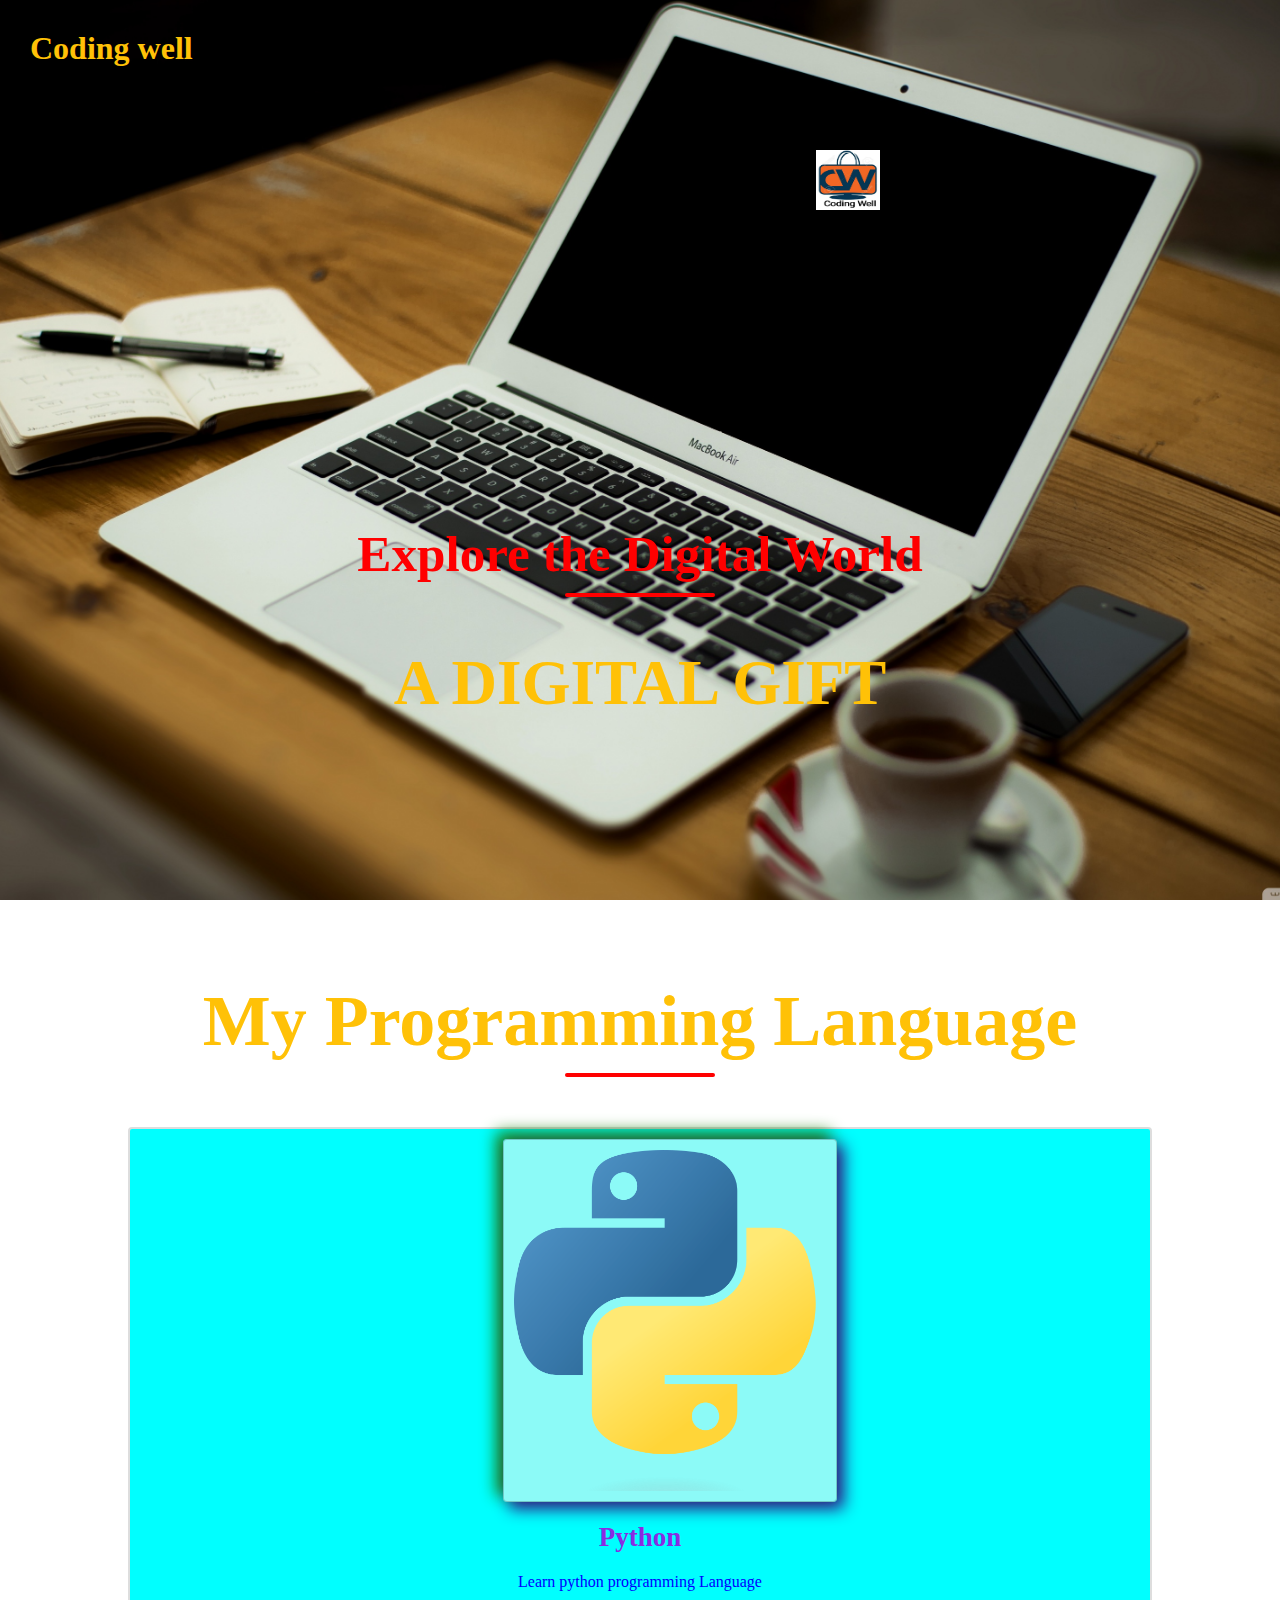
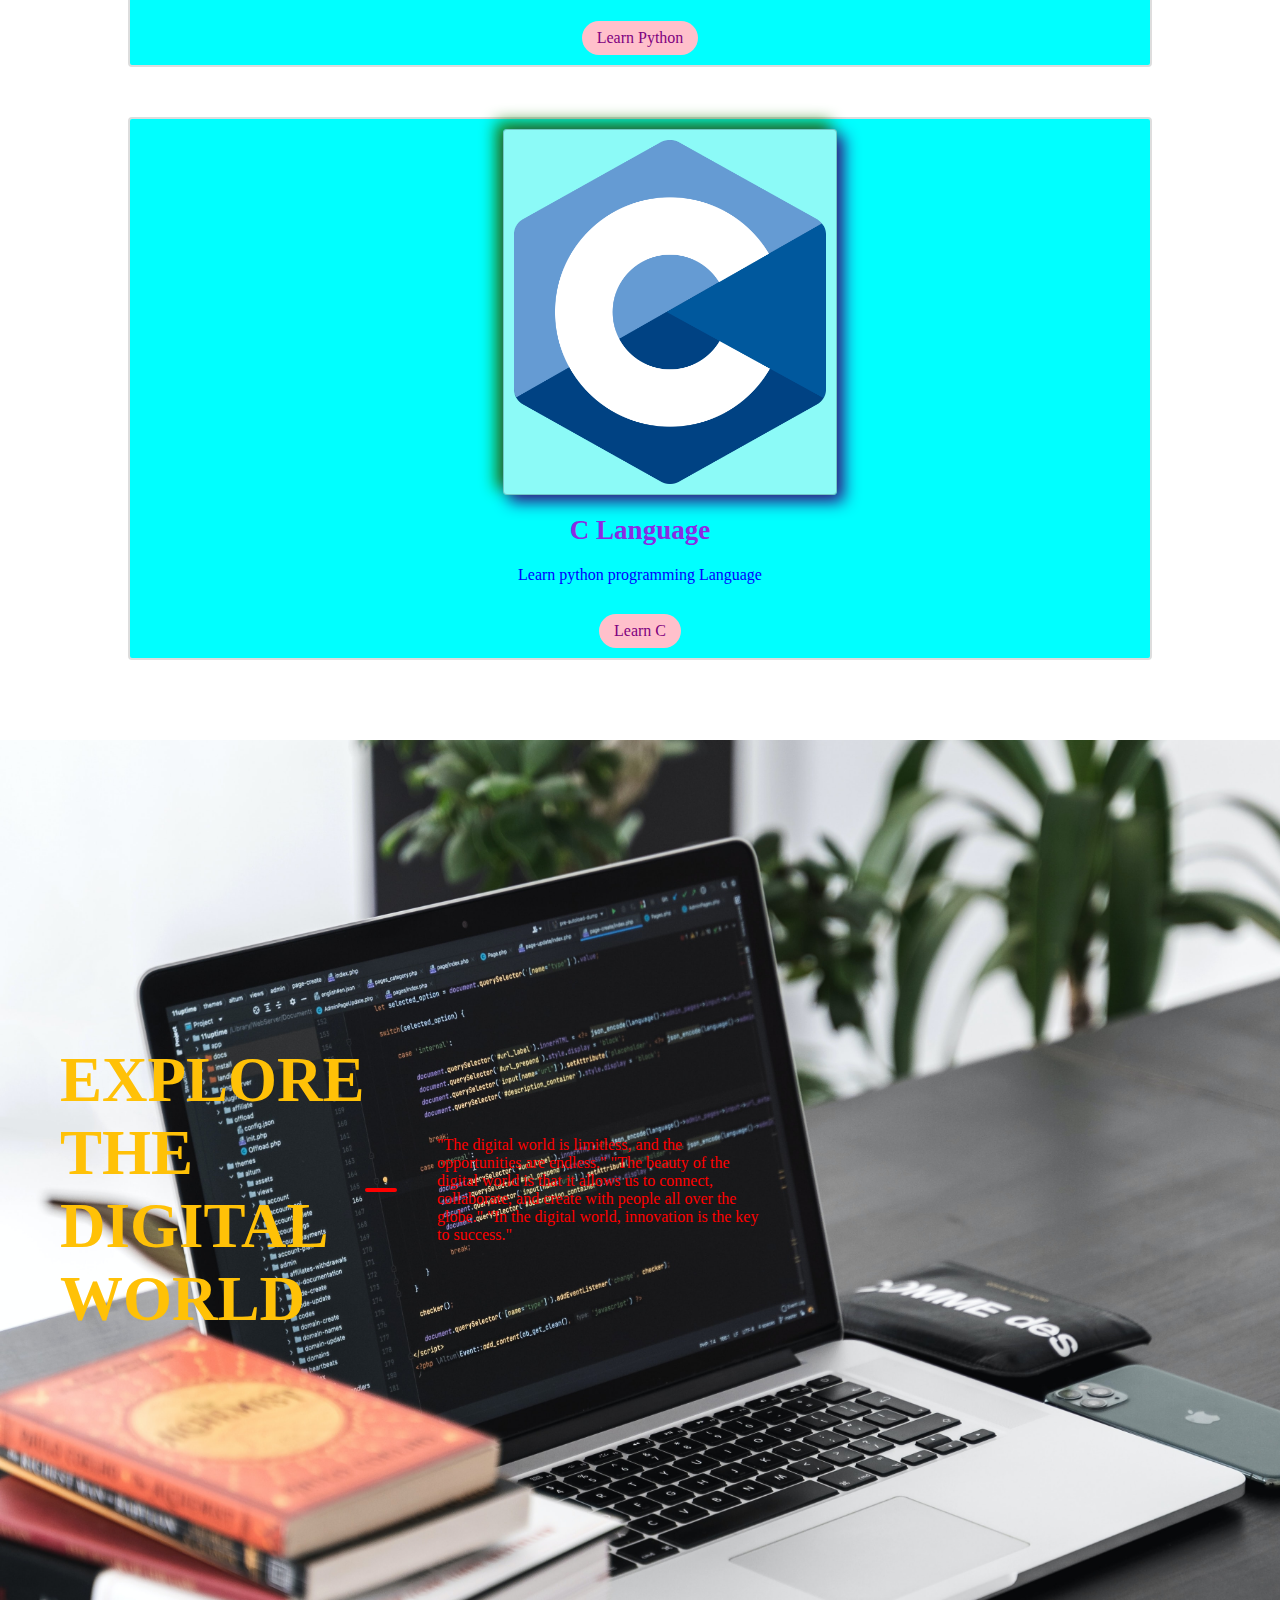
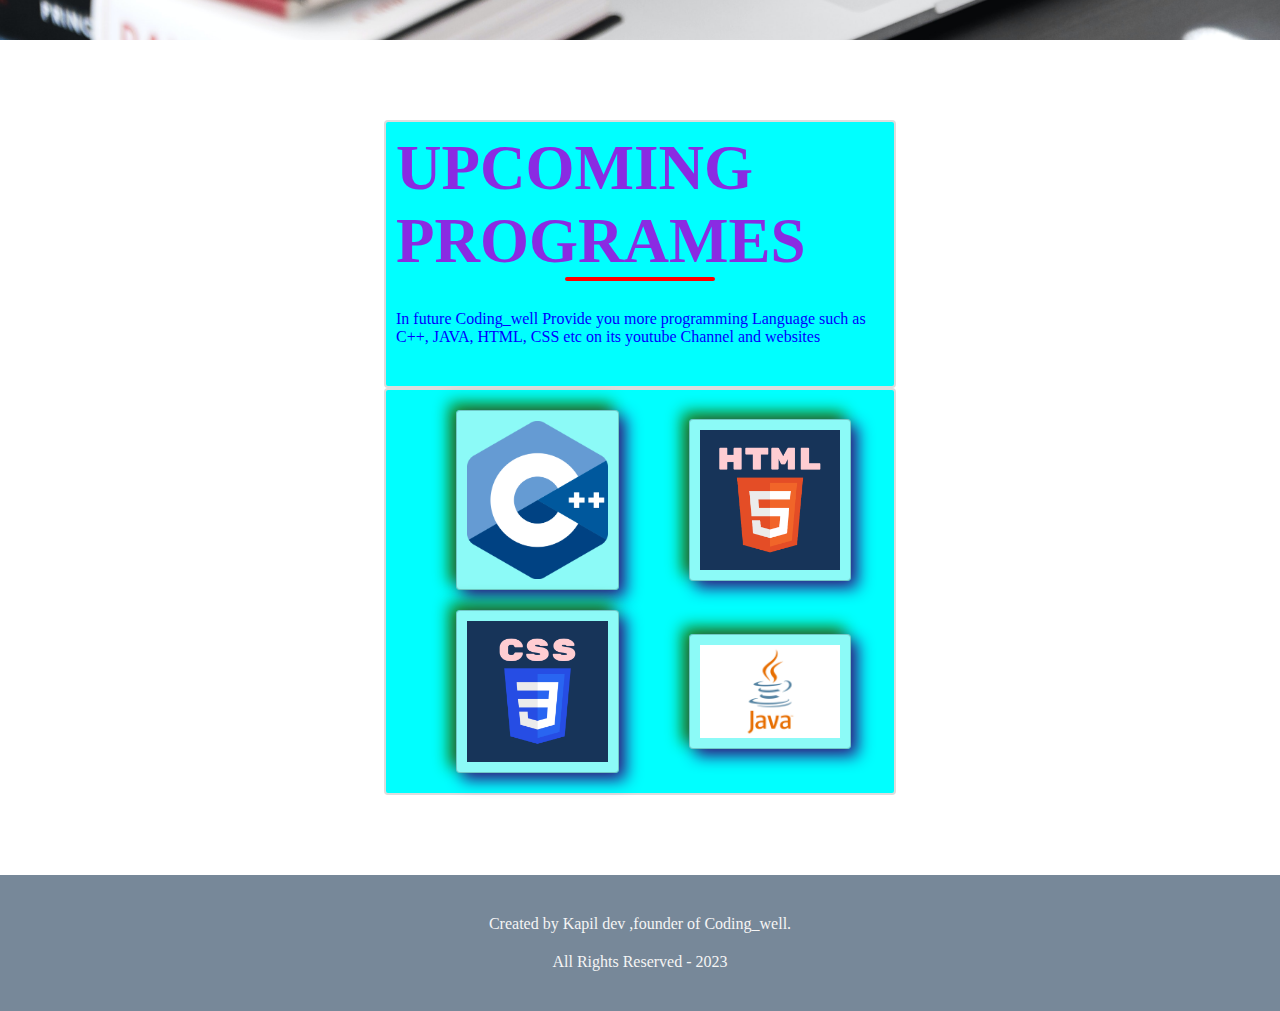
<file: index.html>
<!DOCTYPE html>
<html lang="en">

<head>
    <meta charset="UTF-8">
    <meta http-equiv="X-UA-Compatible" content="IE=edge">
    <meta name="viewport" content="width=device-width, initial-scale=1.0">
    <link rel="icon" href="kapil.jpeg" type="image/x-icon">
    <title>Coding well</title>

    <link rel="stylesheet" href="./stylesheet CW.css">
</head>

<body>
    <img src="./kapil.jpeg" alt="" class="CW">
        <nav class="navbar">
          <h1 class="logo">Coding well</h1>
        
            <ul class="nav-links">
              <li class="active"><a href="#"></a>Home</li>
              <li><a href="#"></a>Learning</li>
              <li><a href="#"></a>About</li>
              <li class="ctr"><a href="#"></a>Contact us</li>
            </ul>
            <img src="./download.png" alt="" class="menu-btn">
            
        </nav>
    <header>
        <div class="header-content">
            <h2>Explore the Digital World</h2>
            <div class="line"></div>
            <h1>A DIGITAL GIFT</h1>
<!----            <a href="a" class="ctn">learn more</a>-->
        </div>
    </header>

    <!--------my course-------->
    <section class="events">
        <div class="title">
            <h1>My Programming Language</h1>
            <div class="line"></div>
        </div>
        <div class="row">
            <div class="col">
                <img src="./python.png" alt="">
                <h4>Python</h4>
                <p>Learn python programming Language</p>
                <a href="index 2.html" class="ctn">Learn Python</a>
                
            </div>
            <div class="row">
                <div class="col">
                    <img src="./C language.png" alt="">
                    <h4>C Language</h4>
                    <p>Learn python programming Language</p>
                    <a href="cprogramming.html" class="ctn">Learn C </a>
                </div>
            </div>
    </section>

    <section class="explore">
        <div class="explore-content">
            <h1>EXPLORE THE DIGITAL WORLD</h1>
            <div class="line"></div>
            <P>"The digital world is limitless, and the opportunities are endless."
                "The beauty of the digital world is that it allows us to connect, collaborate, and create with people all over the globe."
                "In the digital world, innovation is the key to success."</P>
 <!--           <a href="#" class="ctn">Learn More</a>  -->
        </div>
    </section>
        
    
    <section class="tours">
            <div class="row">
                <div class="col content-col">
                    <h1>UPCOMING PROGRAMES</h1>
                    <div class="line"></div>
                    <P>In future Coding_well Provide you more programming Language such as C++, JAVA, HTML, CSS etc on its youtube Channel and websites</P>
 <!----                   <a href="#" class="ctn">Learn More</a>-->
                </div>
                <div class="col image-col">
                    <div class="image-gallery">
                        <img src="./C++.png" alt="">
                        <img src="./HTML.png" alt="">
                        <img src="./CSS.png" alt="">
                        <img src="./JAVA.jpg" alt="">
                    </div>
                </div>
            </div>
        </section>

        <section class="footer">
            <p>Created by Kapil dev ,founder of Coding_well.</p>
            <P> All Rights Reserved - 2023</P>
        </section>


        <script>
            const menuBtn = document.querySelector('.menu-btn')
            const navlinks = document.querySelector('.nav-links')

            menuBtn.addEventListener('click', () => {
                navlinks.classList.toggle('mobile-menu')
            })
        </script>

</body>

</html>
</file>
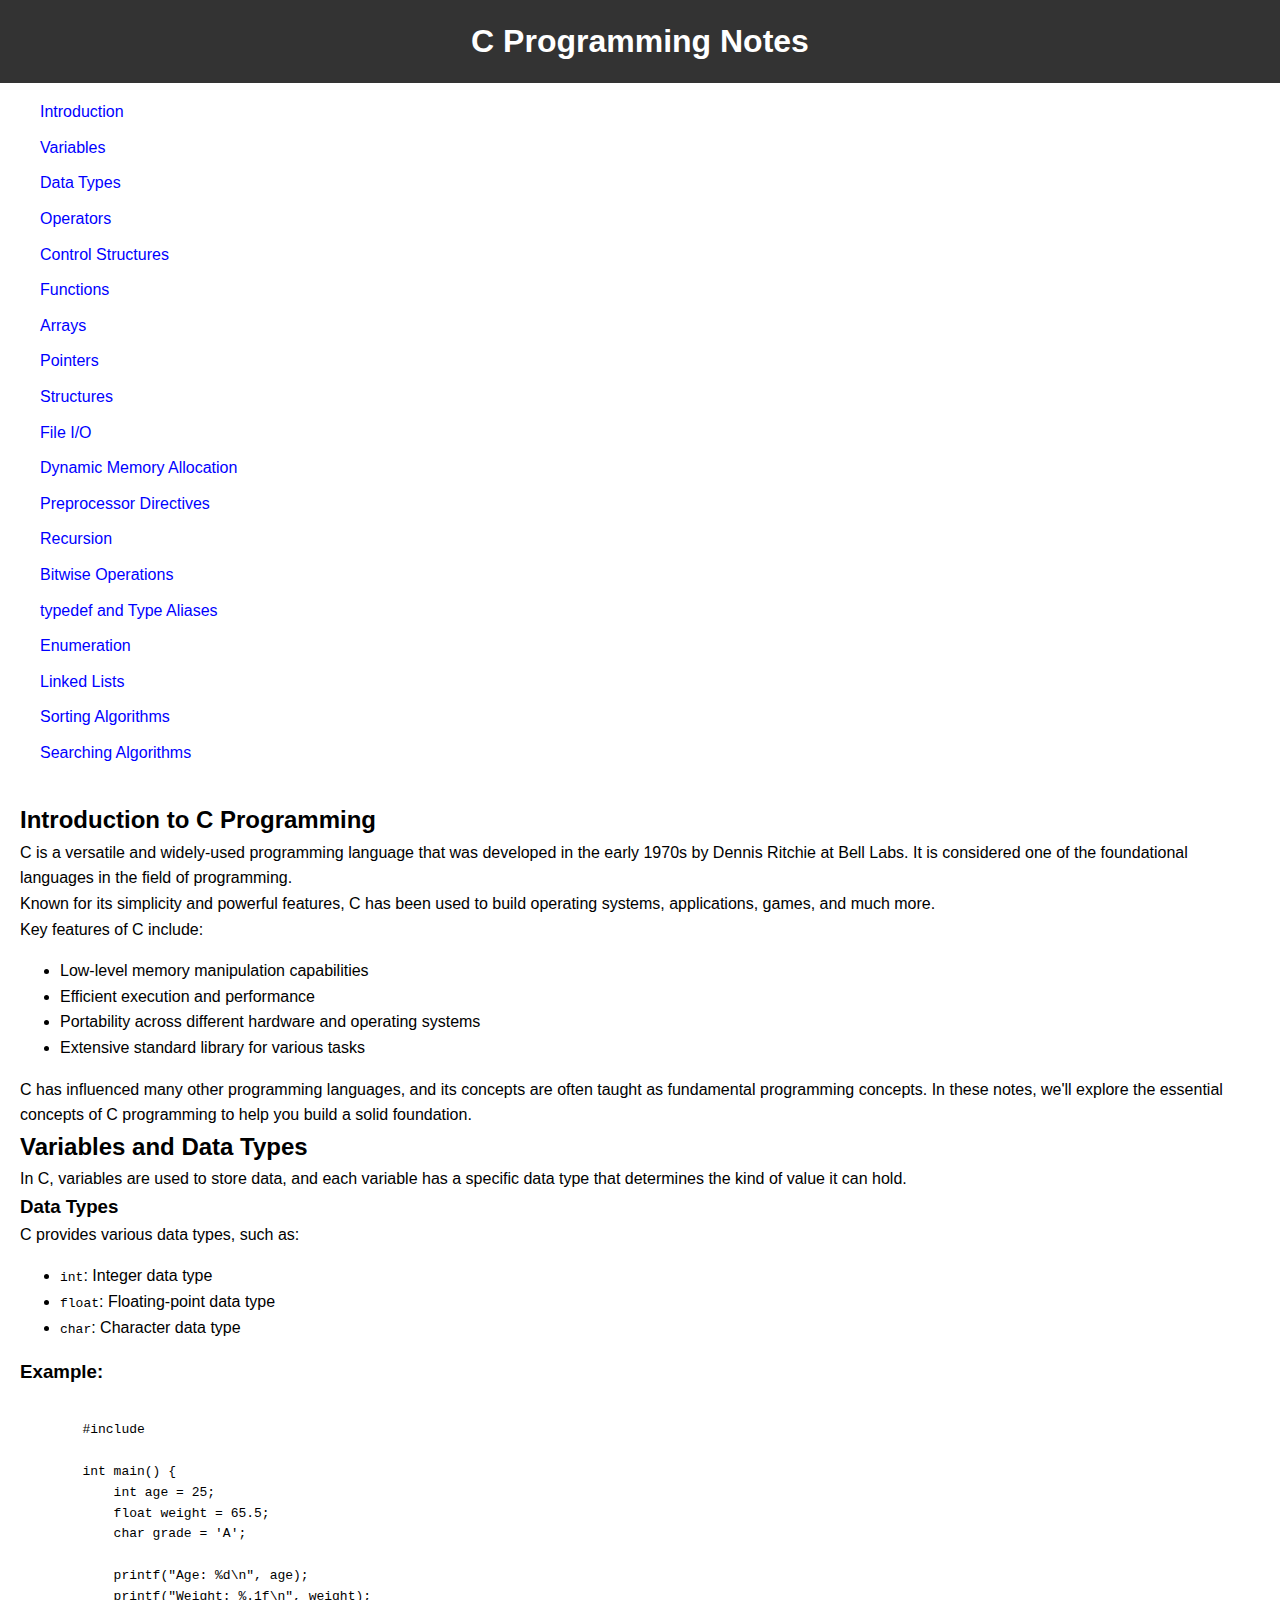
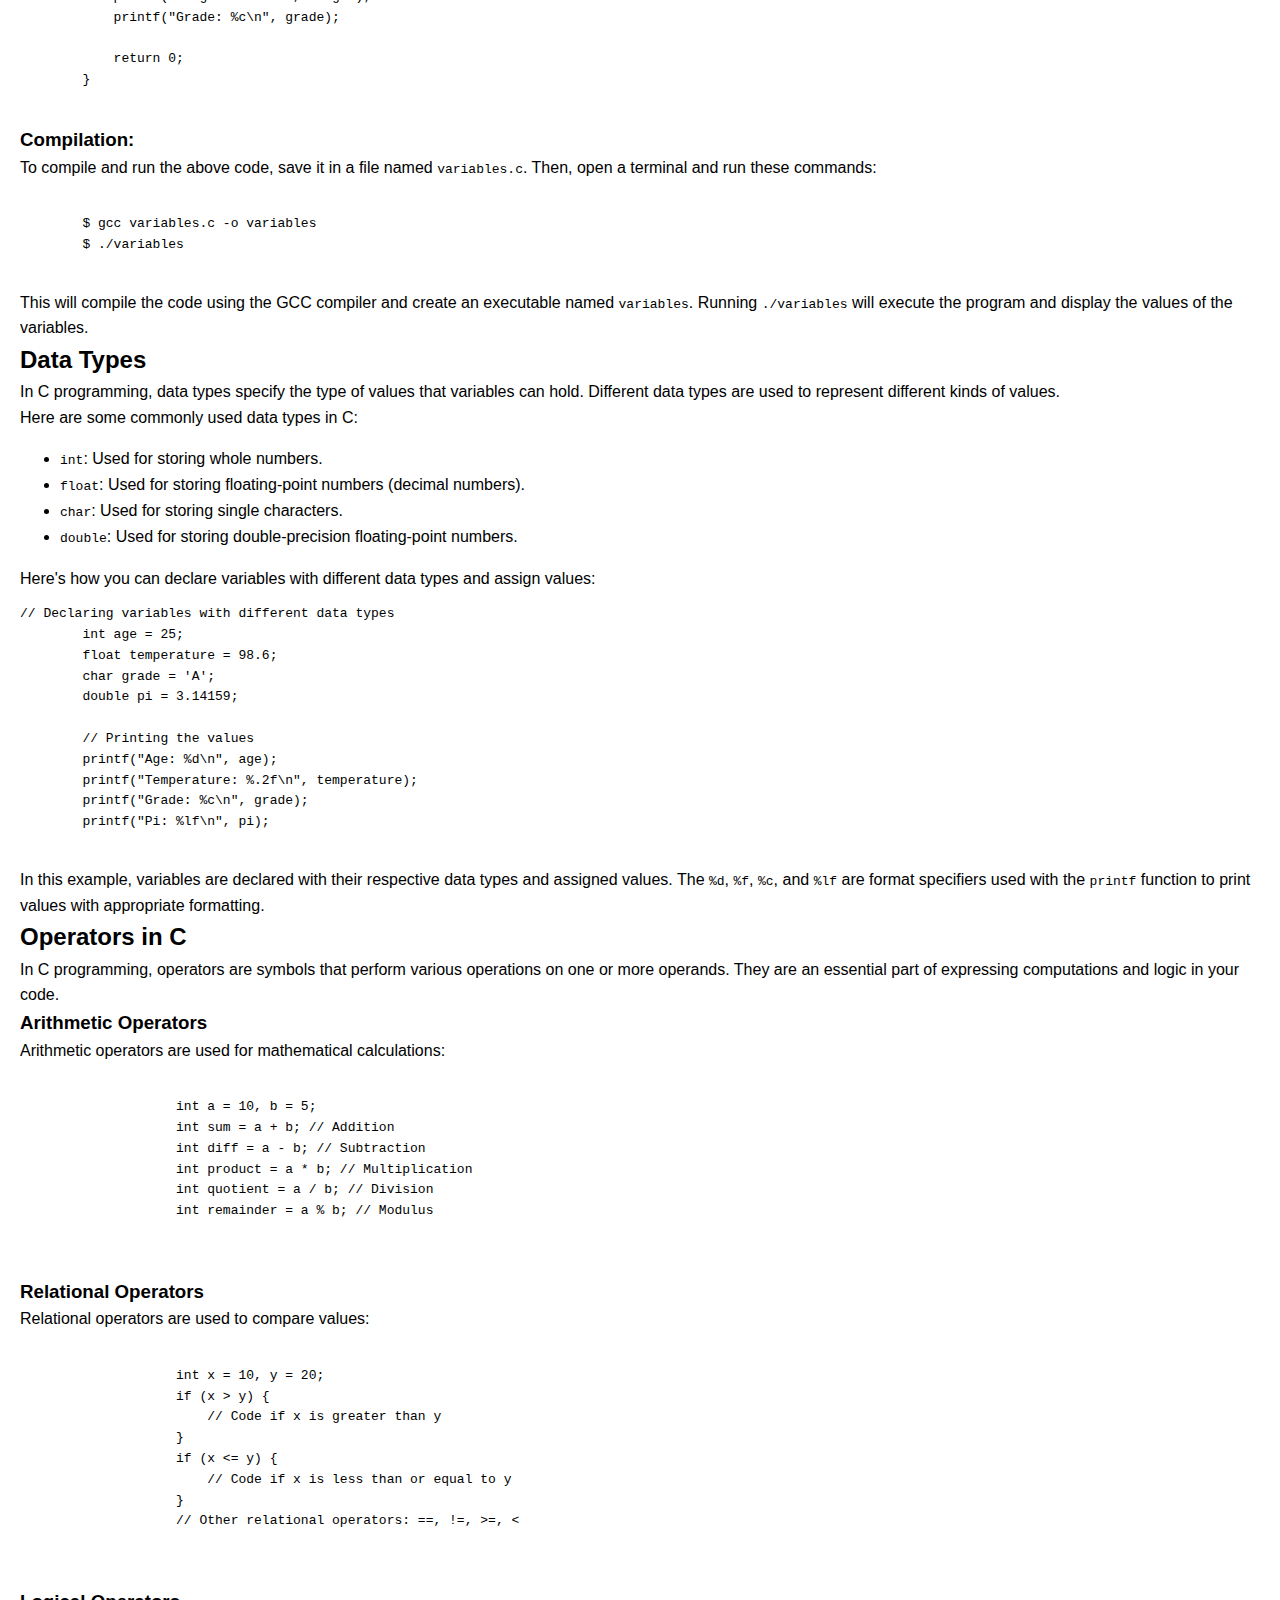
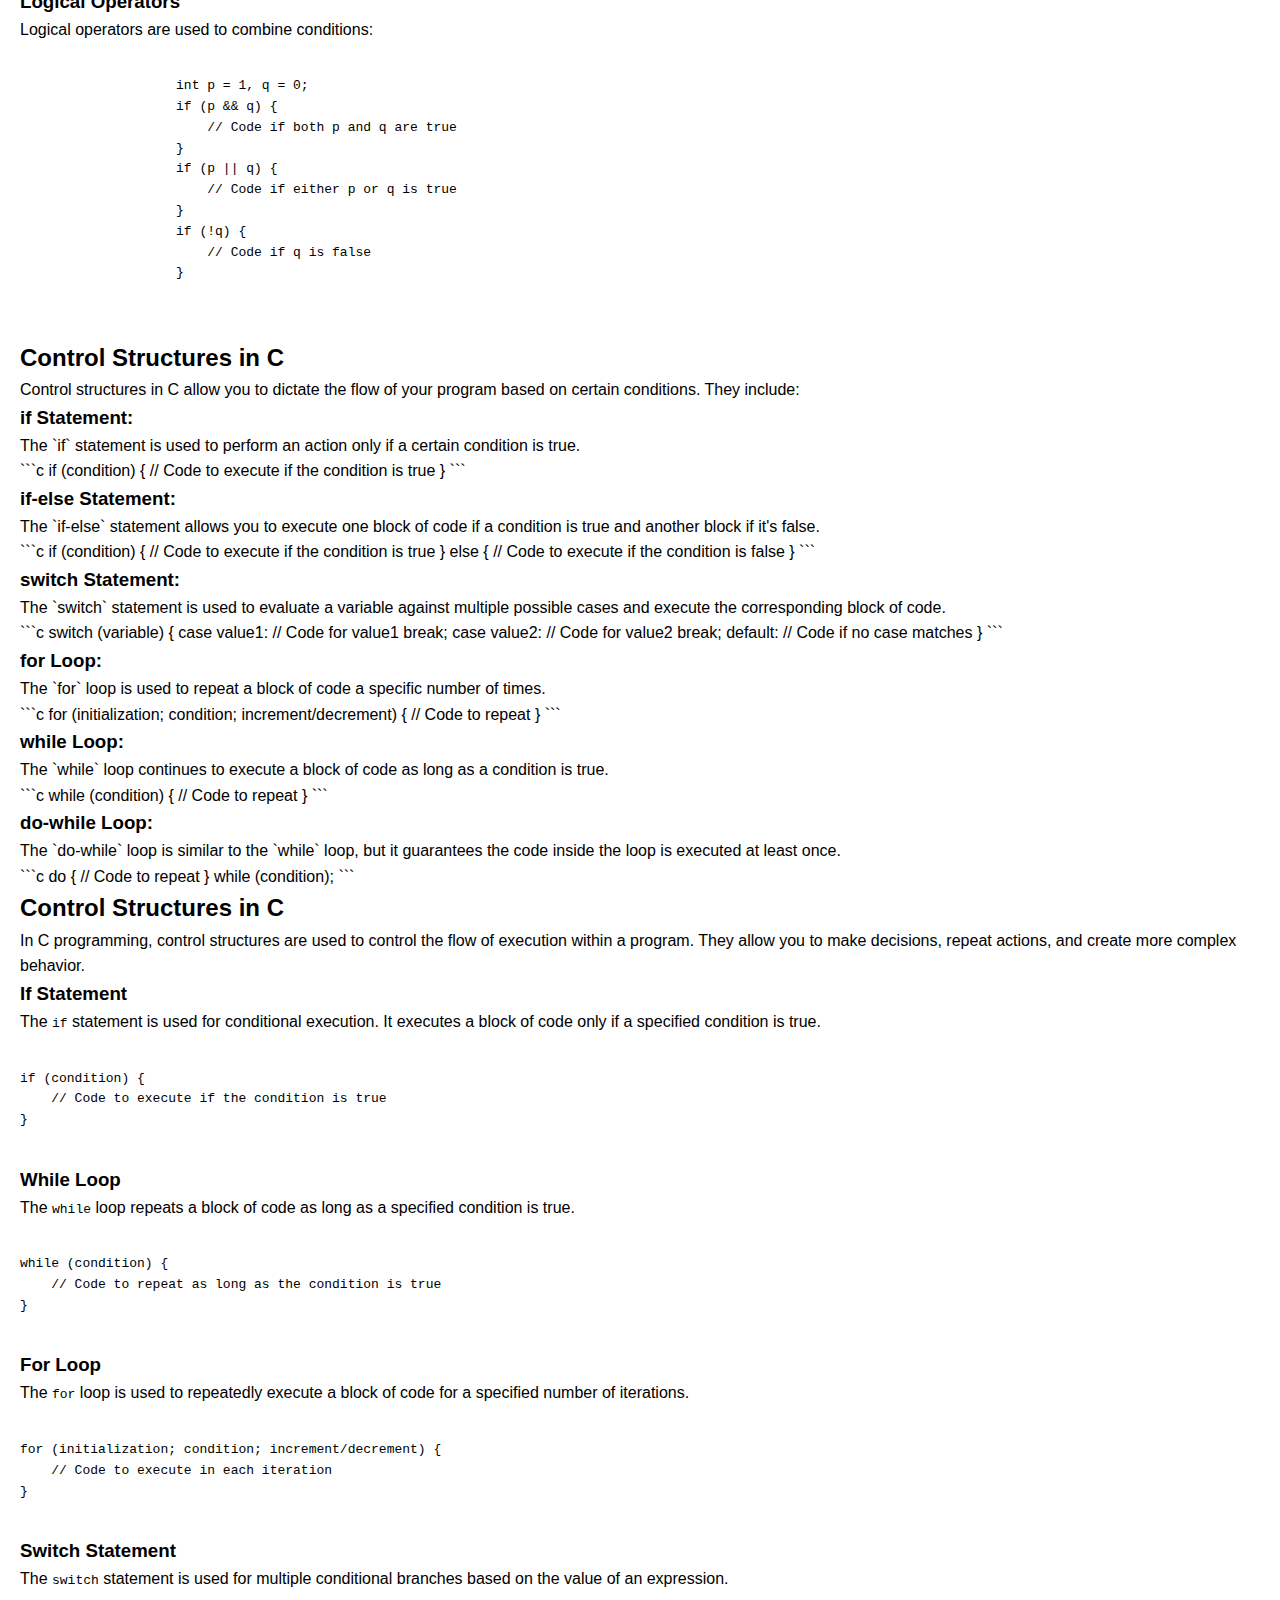
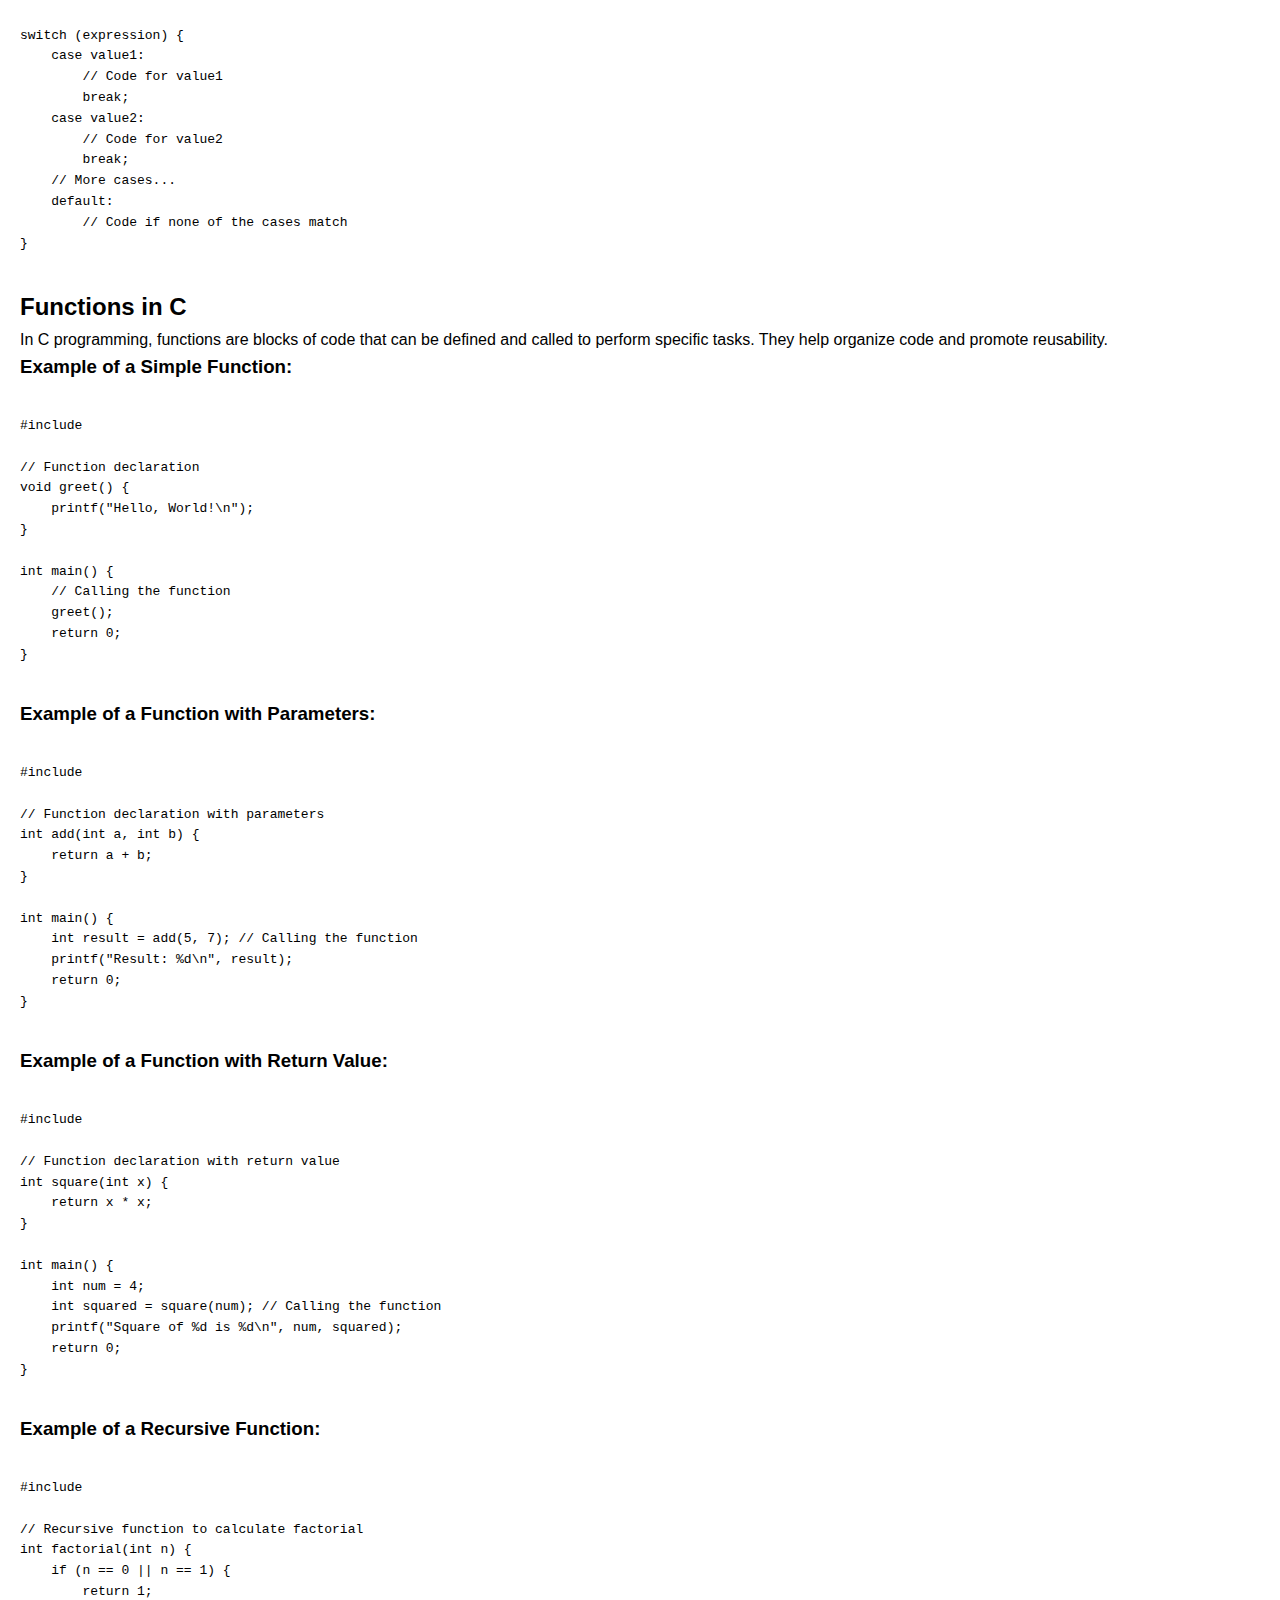
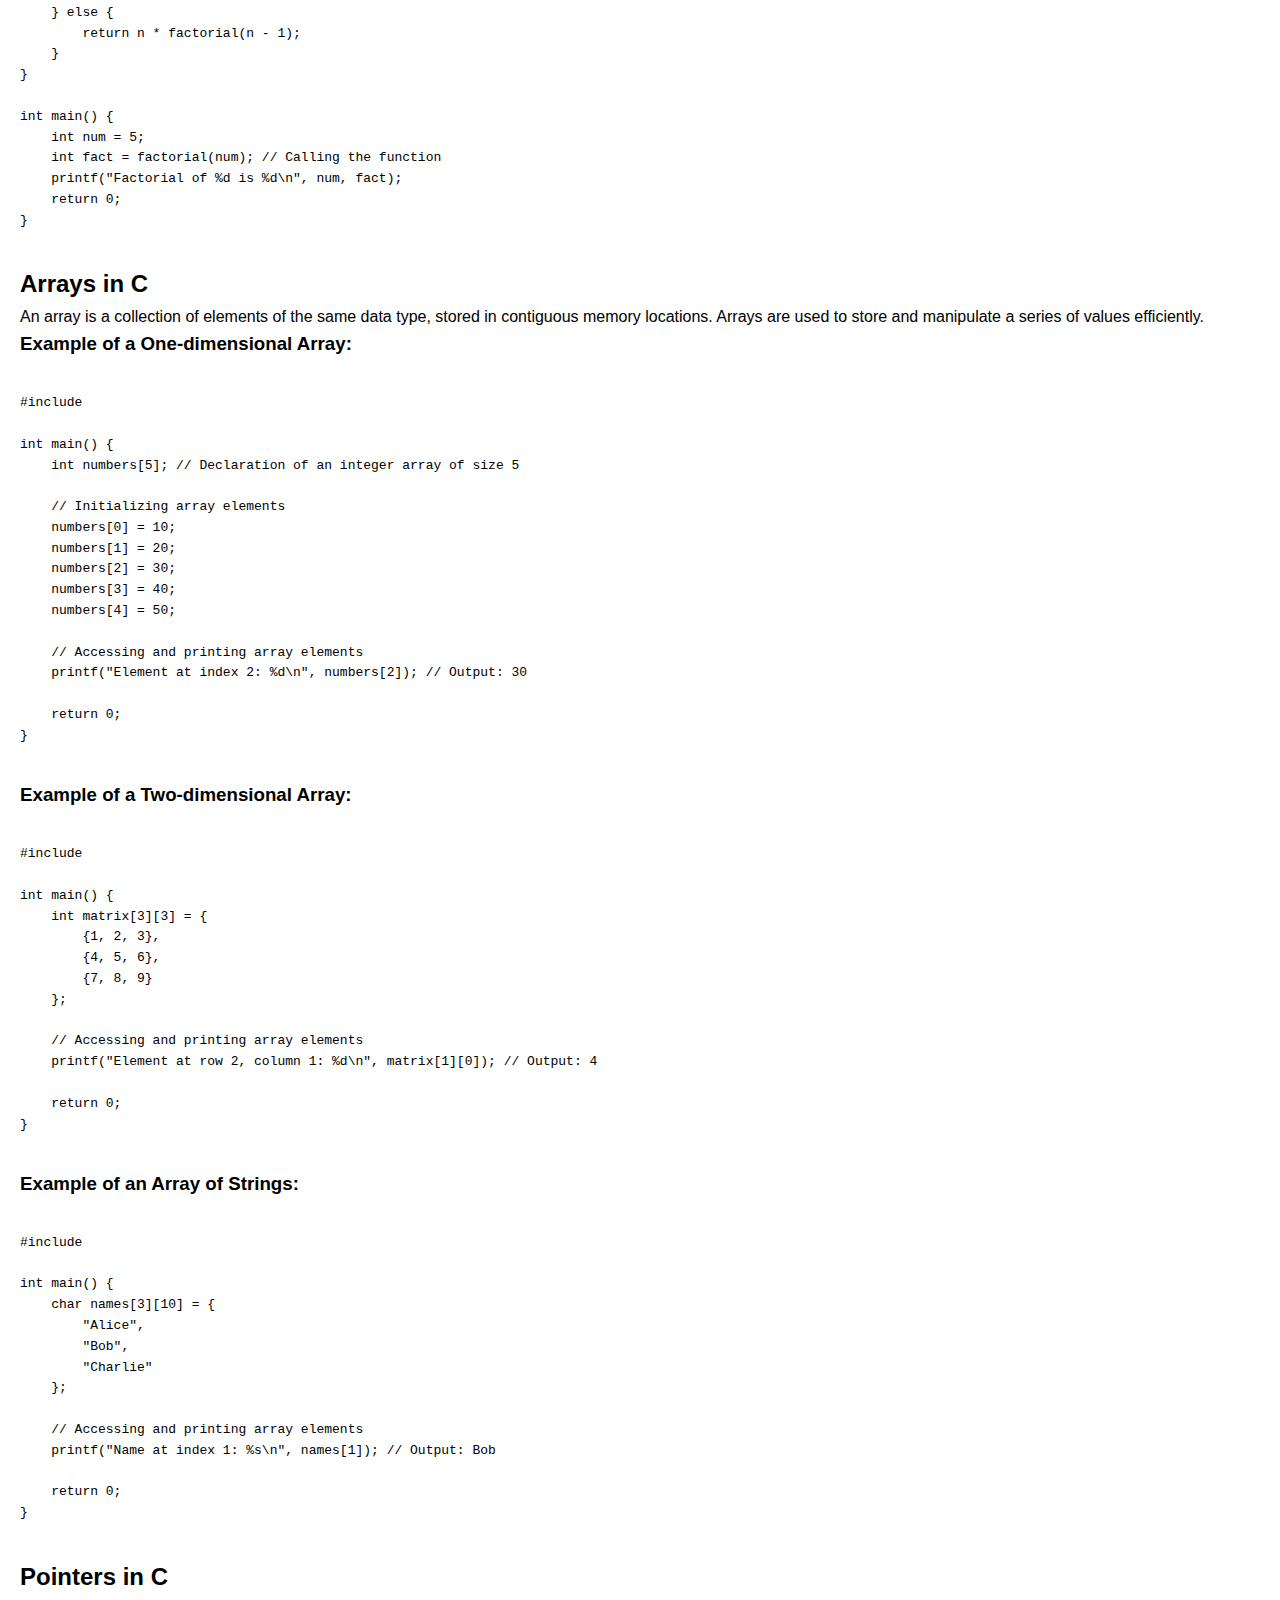
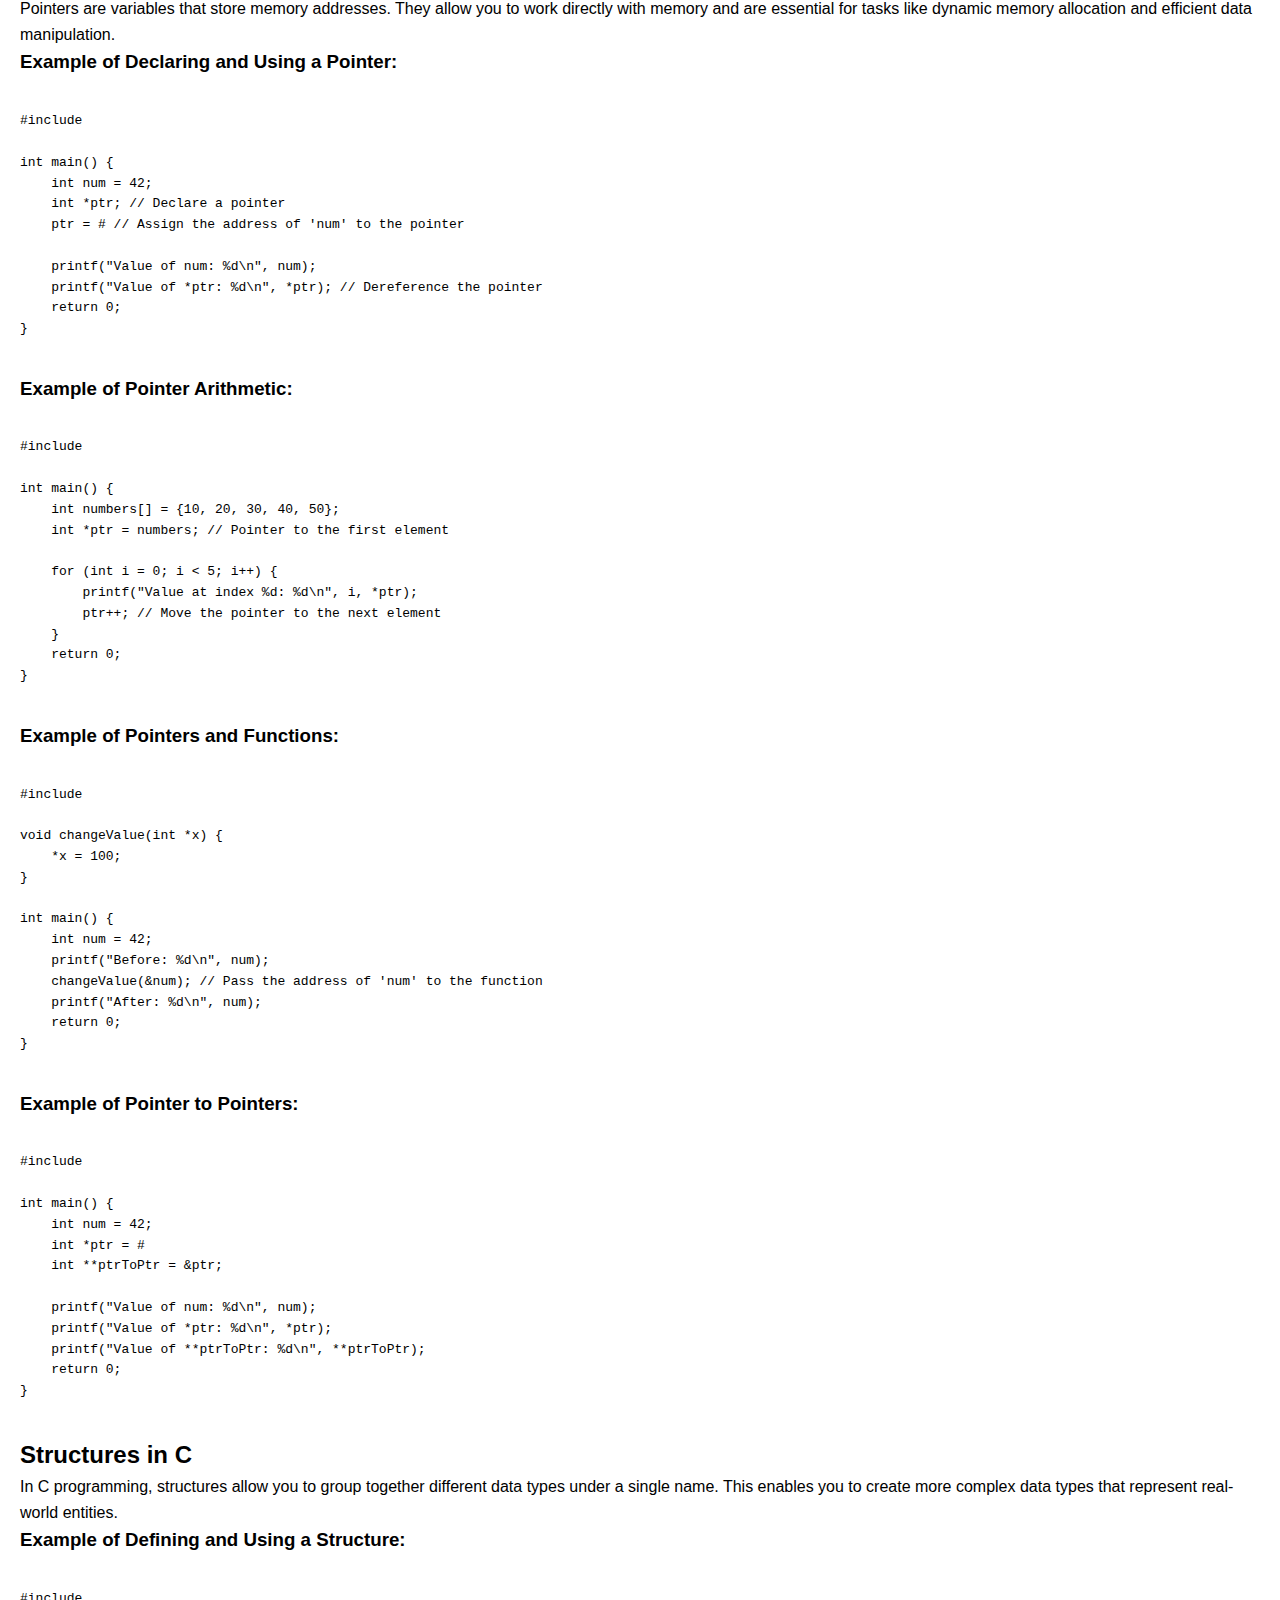
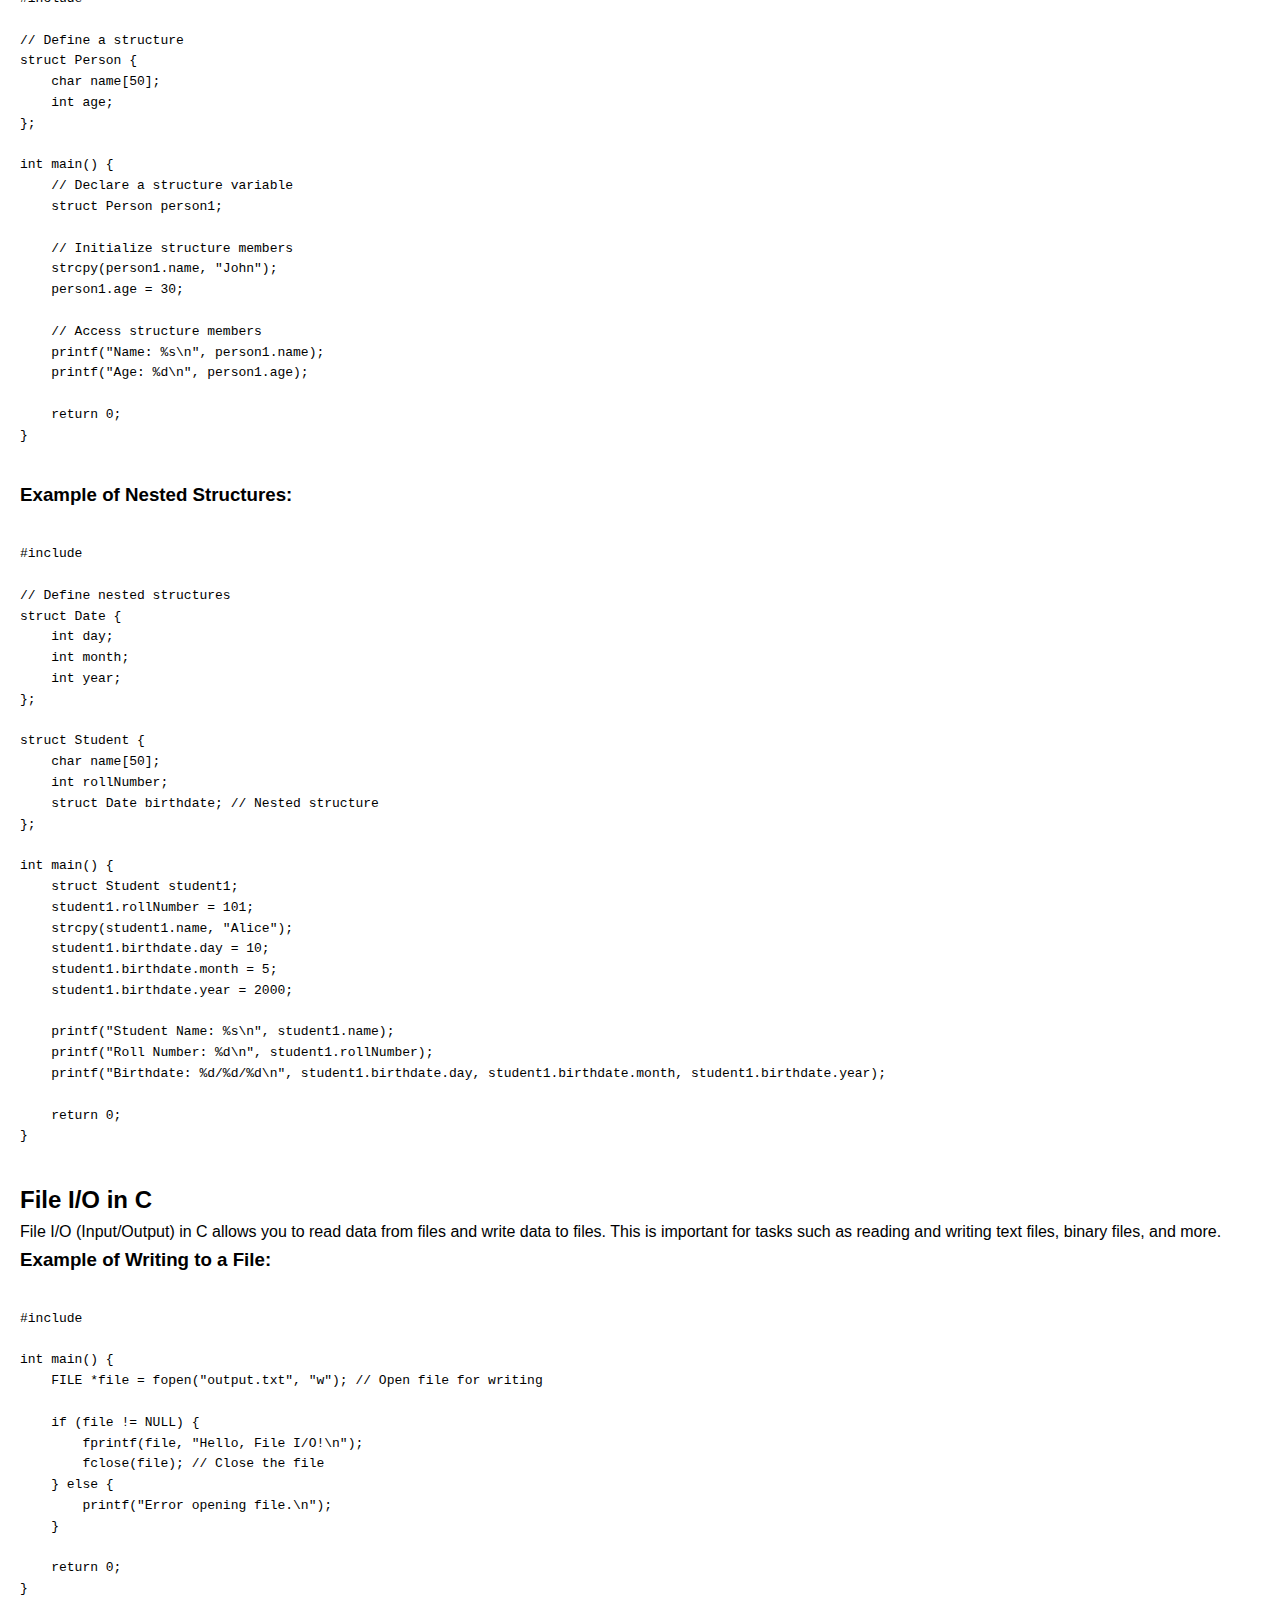
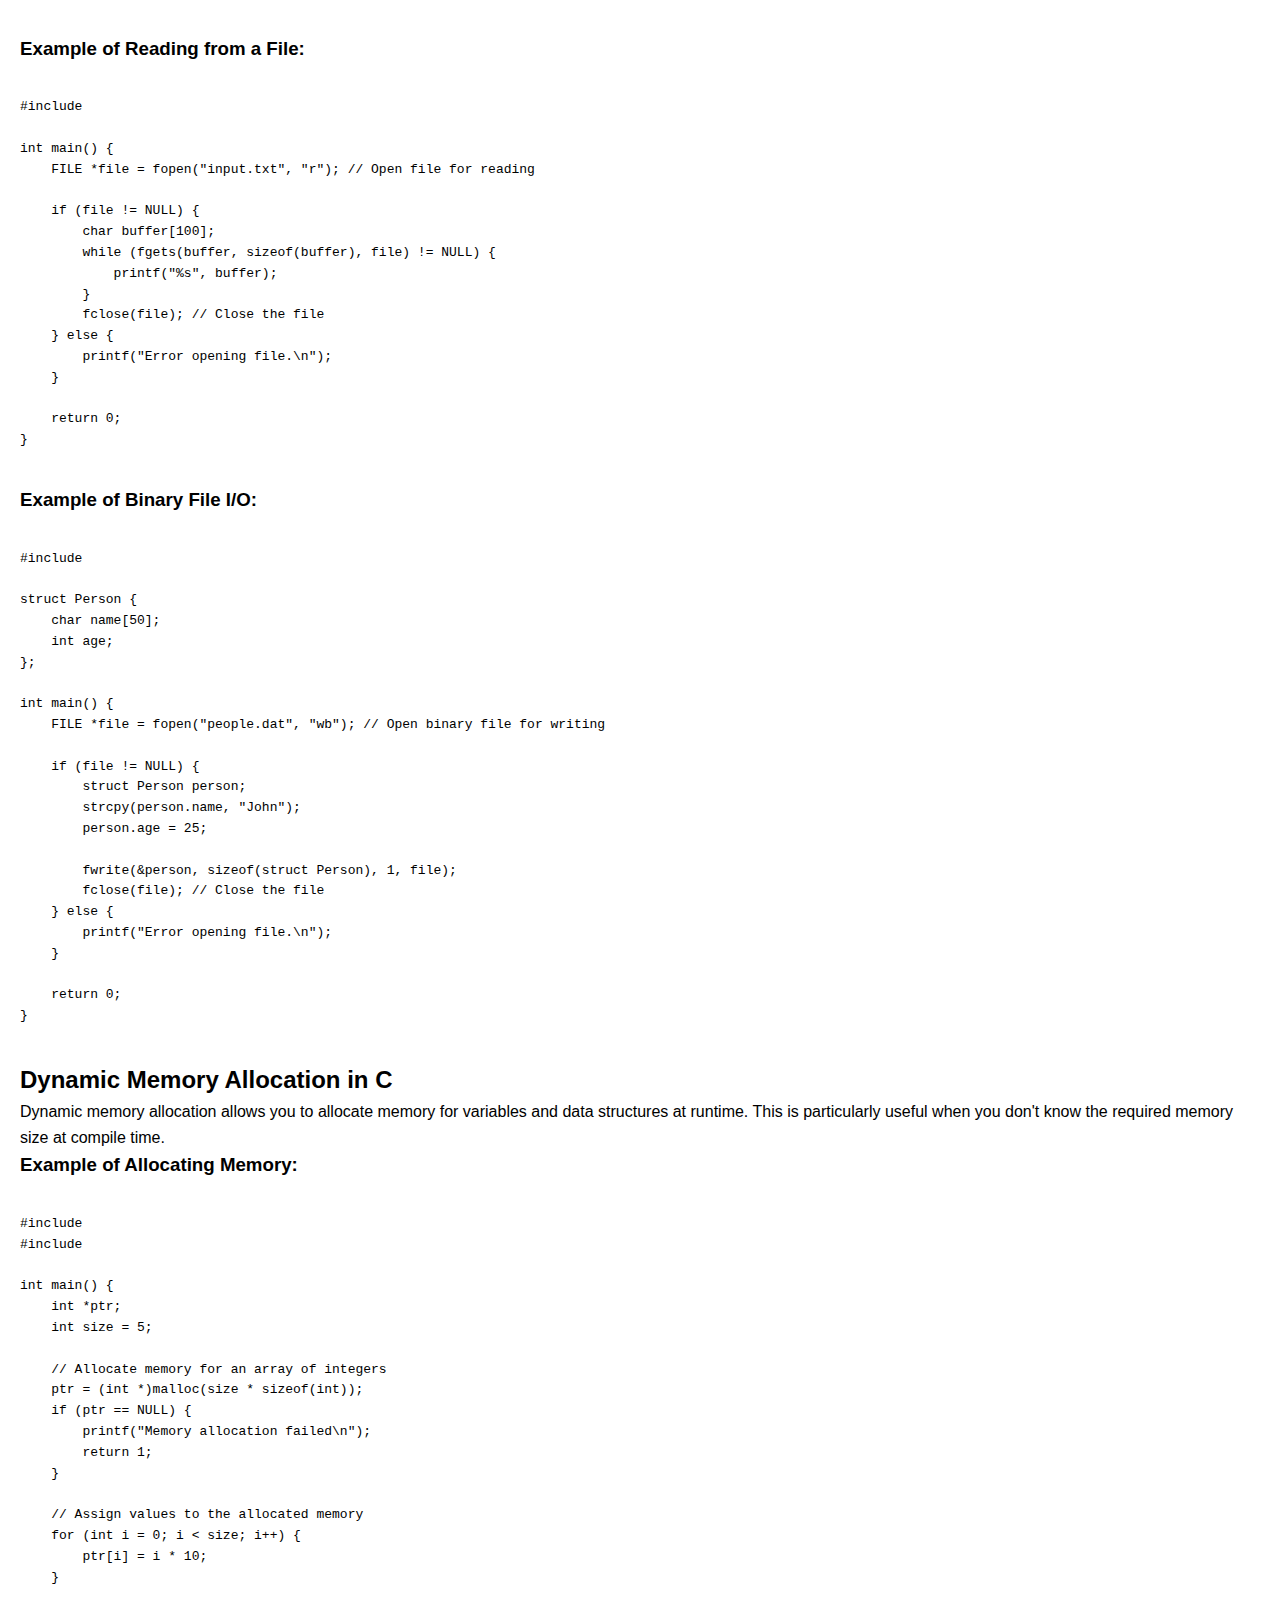
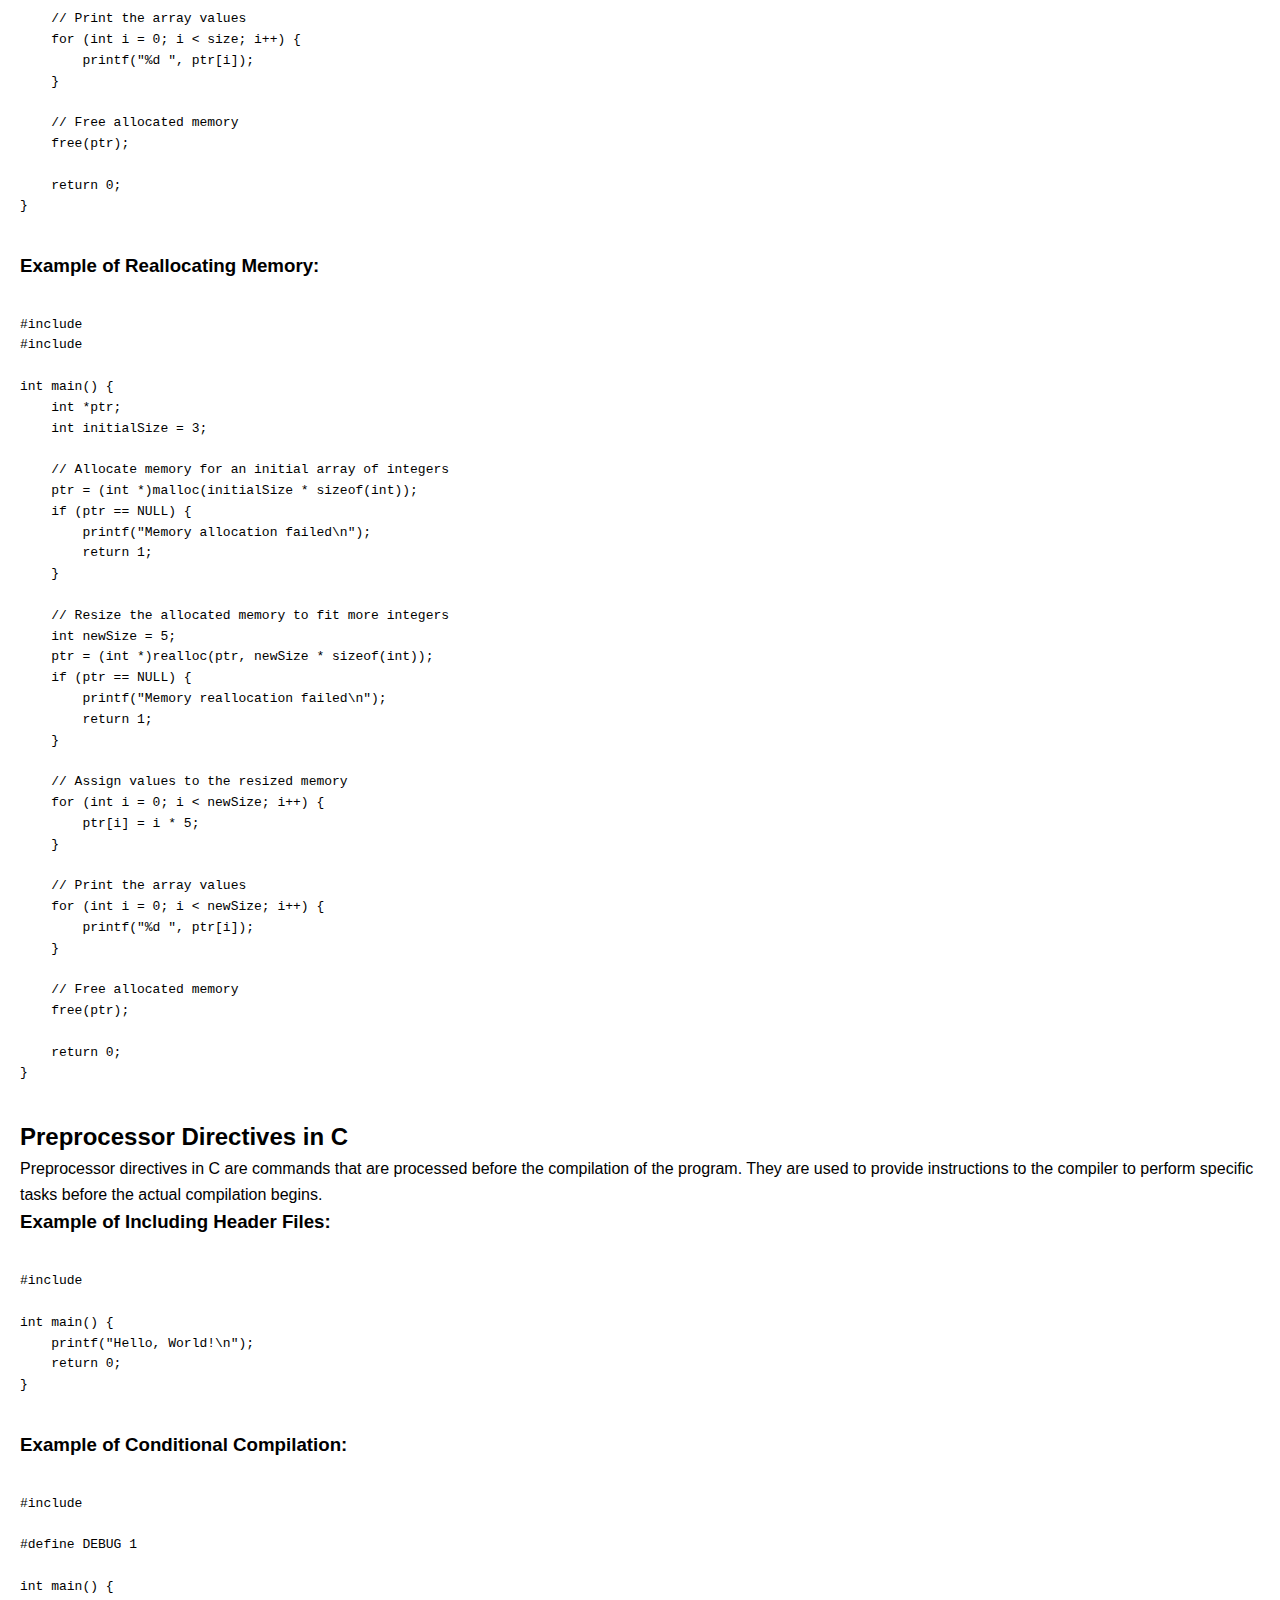
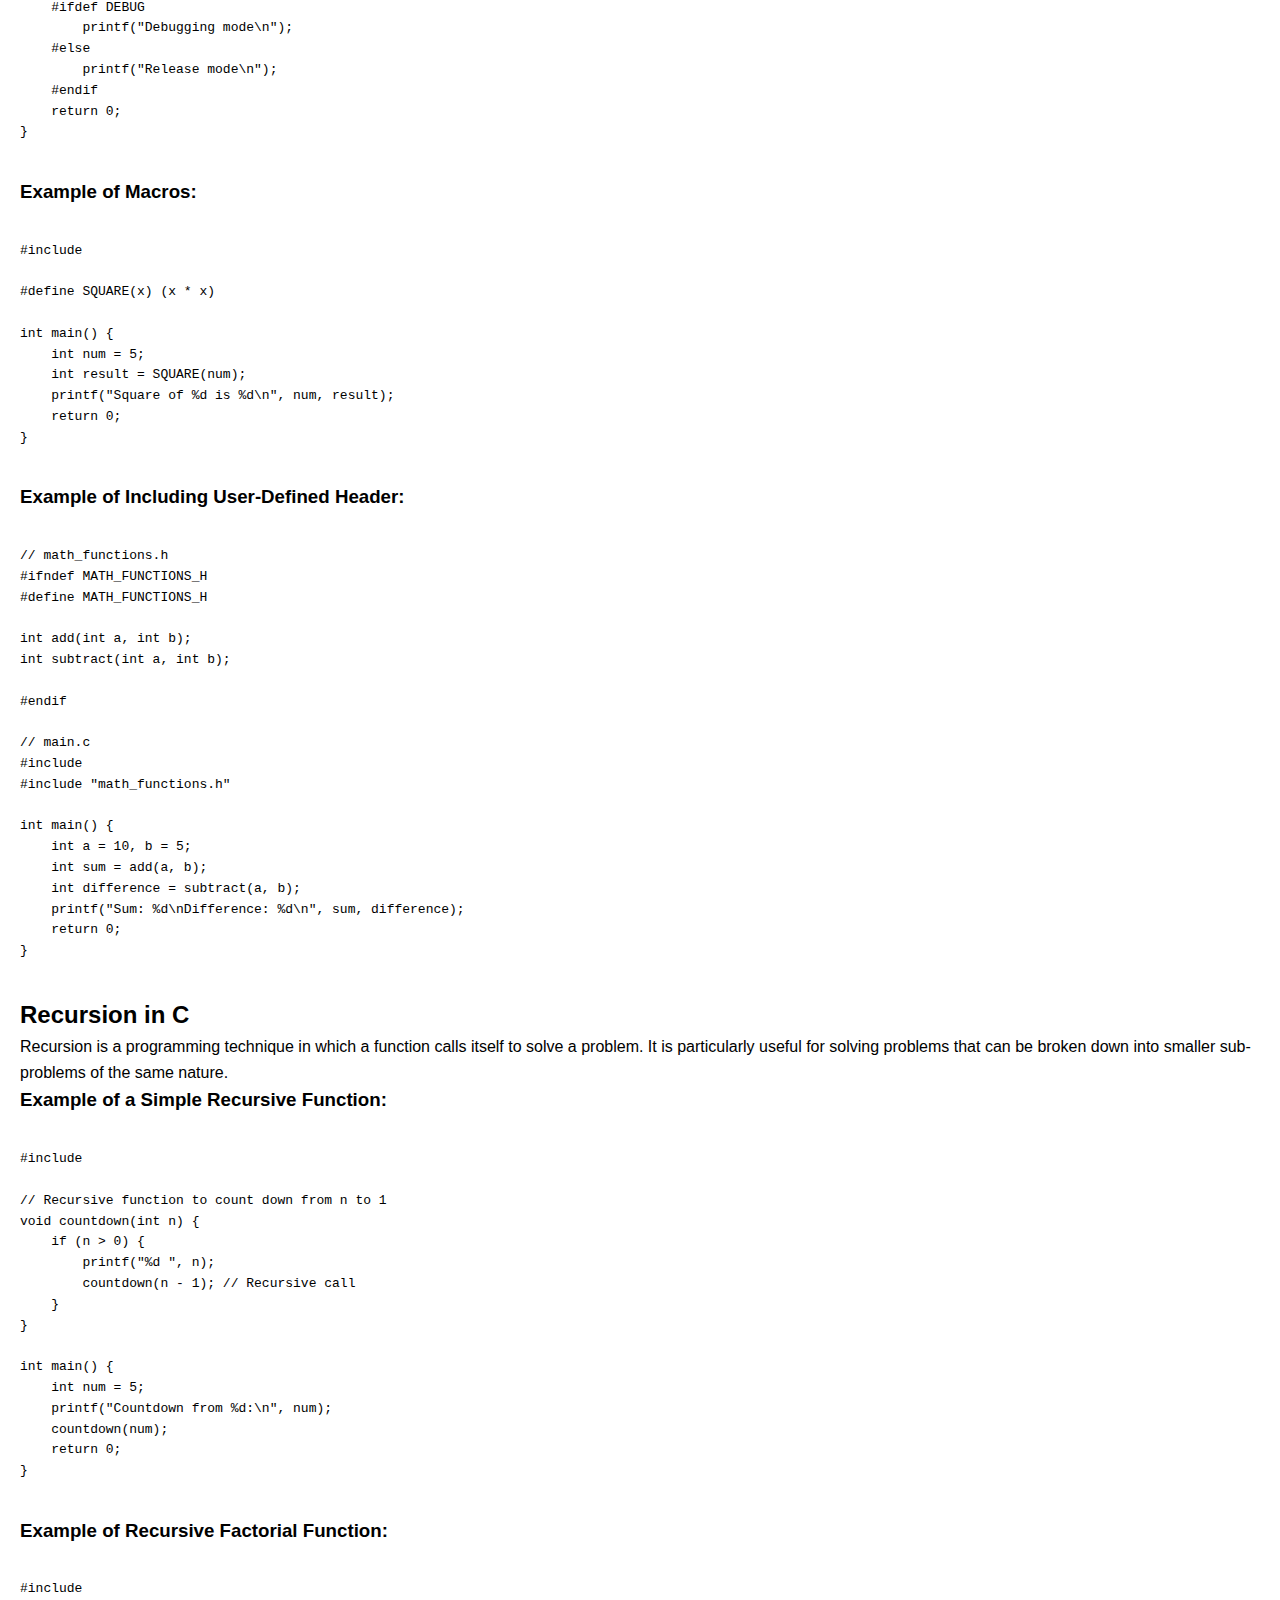
<file: cprogramming.html>
<!DOCTYPE html>
<html lang="en">
<head>
    <meta charset="UTF-8">
    <meta name="viewport" content="width=device-width, initial-scale=1.0">
    <link rel="stylesheet" href="c.css">
    <title>C Programming Notes</title>
</head>
<body>
    <header>
        <h1>C Programming Notes</h1>
    </header>
    <nav>
        <nav>
            <ul>
                <li><a href="#intro">Introduction</a></li>
                <li><a href="#variables">Variables</a></li>
                <li><a href="#datatypes">Data Types</a></li>
                <li><a href="#operators">Operators</a></li>
                <li><a href="#controlstructures">Control Structures</a></li>
                <li><a href="#functions">Functions</a></li>
                <li><a href="#arrays">Arrays</a></li>
                <li><a href="#pointers">Pointers</a></li>
                <li><a href="#structs">Structures</a></li>
                <li><a href="#fileio">File I/O</a></li>
                <li><a href="#dynamicmemory">Dynamic Memory Allocation</a></li>
                <li><a href="#preprocessor">Preprocessor Directives</a></li>
                <li><a href="#recursion">Recursion</a></li>
                <li><a href="#bitwise">Bitwise Operations</a></li>
                <li><a href="#typedef">typedef and Type Aliases</a></li>
                <li><a href="#enum">Enumeration</a></li>
                <li><a href="#linkedlist">Linked Lists</a></li>
                <li><a href="#sorting">Sorting Algorithms</a></li>
                <li><a href="#searching">Searching Algorithms</a></li>
                <!-- Add more topic links here -->
            </ul>
        </nav>
        
    </nav>
    <main>
        <section id="intro">
            <h2>Introduction to C Programming</h2>
            <p>C is a versatile and widely-used programming language that was developed in the early 1970s by Dennis Ritchie at Bell Labs. It is considered one of the foundational languages in the field of programming.</p>
            <p>Known for its simplicity and powerful features, C has been used to build operating systems, applications, games, and much more.</p>
            <p>Key features of C include:</p>
            <ul>
                <li>Low-level memory manipulation capabilities</li>
                <li>Efficient execution and performance</li>
                <li>Portability across different hardware and operating systems</li>
                <li>Extensive standard library for various tasks</li>
            </ul>
            <p>C has influenced many other programming languages, and its concepts are often taught as fundamental programming concepts. In these notes, we'll explore the essential concepts of C programming to help you build a solid foundation.</p>
        </section>
        
        <section id="variables">
            <h2>Variables and Data Types</h2>
            <p>In C, variables are used to store data, and each variable has a specific data type that determines the kind of value it can hold.</p>
            
            <h3>Data Types</h3>
            <p>C provides various data types, such as:</p>
            <ul>
                <li><code>int</code>: Integer data type</li>
                <li><code>float</code>: Floating-point data type</li>
                <li><code>char</code>: Character data type</li>
                <!-- Add more data types here -->
            </ul>
        
            <h3>Example:</h3>
            <pre><code class="language-c">
        #include <stdio.h>
        
        int main() {
            int age = 25;
            float weight = 65.5;
            char grade = 'A';
            
            printf("Age: %d\n", age);
            printf("Weight: %.1f\n", weight);
            printf("Grade: %c\n", grade);
            
            return 0;
        }
            </code></pre>
        
            <h3>Compilation:</h3>
            <p>To compile and run the above code, save it in a file named <code>variables.c</code>. Then, open a terminal and run these commands:</p>
            <pre><code class="language-bash">
        $ gcc variables.c -o variables
        $ ./variables
            </code></pre>
        
            <p>This will compile the code using the GCC compiler and create an executable named <code>variables</code>. Running <code>./variables</code> will execute the program and display the values of the variables.</p>
        </section>
        
        
        
        <section id="datatype">
            <h2>Data Types</h2>
            <p>In C programming, data types specify the type of values that variables can hold. Different data types are used to represent different kinds of values.</p>
            <p>Here are some commonly used data types in C:</p>
            <ul>
                <li><code>int</code>: Used for storing whole numbers.</li>
                <li><code>float</code>: Used for storing floating-point numbers (decimal numbers).</li>
                <li><code>char</code>: Used for storing single characters.</li>
                <li><code>double</code>: Used for storing double-precision floating-point numbers.</li>
            </ul>
            <p>Here's how you can declare variables with different data types and assign values:</p>
            
            <pre><code>// Declaring variables with different data types
        int age = 25;
        float temperature = 98.6;
        char grade = 'A';
        double pi = 3.14159;
        
        // Printing the values
        printf("Age: %d\n", age);
        printf("Temperature: %.2f\n", temperature);
        printf("Grade: %c\n", grade);
        printf("Pi: %lf\n", pi);
        </code></pre>
        
            <p>In this example, variables are declared with their respective data types and assigned values. The <code>%d</code>, <code>%f</code>, <code>%c</code>, and <code>%lf</code> are format specifiers used with the <code>printf</code> function to print values with appropriate formatting.</p>
        </section>
        
        <section id="operators">
            <h2>Operators in C</h2>
            <p>In C programming, operators are symbols that perform various operations on one or more operands. They are an essential part of expressing computations and logic in your code.</p>
            <h3>Arithmetic Operators</h3>
            <p>Arithmetic operators are used for mathematical calculations:</p>
            <pre>
                <code>
                    int a = 10, b = 5;
                    int sum = a + b; // Addition
                    int diff = a - b; // Subtraction
                    int product = a * b; // Multiplication
                    int quotient = a / b; // Division
                    int remainder = a % b; // Modulus
                </code>
            </pre>
        
            <h3>Relational Operators</h3>
            <p>Relational operators are used to compare values:</p>
            <pre>
                <code>
                    int x = 10, y = 20;
                    if (x > y) {
                        // Code if x is greater than y
                    }
                    if (x <= y) {
                        // Code if x is less than or equal to y
                    }
                    // Other relational operators: ==, !=, >=, <
                </code>
            </pre>
        
            <h3>Logical Operators</h3>
            <p>Logical operators are used to combine conditions:</p>
            <pre>
                <code>
                    int p = 1, q = 0;
                    if (p && q) {
                        // Code if both p and q are true
                    }
                    if (p || q) {
                        // Code if either p or q is true
                    }
                    if (!q) {
                        // Code if q is false
                    }
                </code>
            </pre>
        
            <!-- Add more examples for other types of operators -->
        </section>
        
        <section id="controlstructures">
    <h2>Control Structures in C</h2>
    <p>Control structures in C allow you to dictate the flow of your program based on certain conditions. They include:</p>
    
    <h3>if Statement:</h3>
    <p>The `if` statement is used to perform an action only if a certain condition is true.</p>
    
    ```c
    if (condition) {
        // Code to execute if the condition is true
    }
    ```

    <h3>if-else Statement:</h3>
    <p>The `if-else` statement allows you to execute one block of code if a condition is true and another block if it's false.</p>
    
    ```c
    if (condition) {
        // Code to execute if the condition is true
    } else {
        // Code to execute if the condition is false
    }
    ```

    <h3>switch Statement:</h3>
    <p>The `switch` statement is used to evaluate a variable against multiple possible cases and execute the corresponding block of code.</p>
    
    ```c
    switch (variable) {
        case value1:
            // Code for value1
            break;
        case value2:
            // Code for value2
            break;
        default:
            // Code if no case matches
    }
    ```

    <h3>for Loop:</h3>
    <p>The `for` loop is used to repeat a block of code a specific number of times.</p>
    
    ```c
    for (initialization; condition; increment/decrement) {
        // Code to repeat
    }
    ```

    <h3>while Loop:</h3>
    <p>The `while` loop continues to execute a block of code as long as a condition is true.</p>
    
    ```c
    while (condition) {
        // Code to repeat
    }
    ```

    <h3>do-while Loop:</h3>
    <p>The `do-while` loop is similar to the `while` loop, but it guarantees the code inside the loop is executed at least once.</p>
    
    ```c
    do {
        // Code to repeat
    } while (condition);
    ```
</section>

<section id="control-structures">
    <h2>Control Structures in C</h2>
    <p>In C programming, control structures are used to control the flow of execution within a program. They allow you to make decisions, repeat actions, and create more complex behavior.</p>
    
    <h3>If Statement</h3>
    <p>The <code>if</code> statement is used for conditional execution. It executes a block of code only if a specified condition is true.</p>
    <pre><code>
if (condition) {
    // Code to execute if the condition is true
}
    </code></pre>
    
    <h3>While Loop</h3>
    <p>The <code>while</code> loop repeats a block of code as long as a specified condition is true.</p>
    <pre><code>
while (condition) {
    // Code to repeat as long as the condition is true
}
    </code></pre>
    
    <h3>For Loop</h3>
    <p>The <code>for</code> loop is used to repeatedly execute a block of code for a specified number of iterations.</p>
    <pre><code>
for (initialization; condition; increment/decrement) {
    // Code to execute in each iteration
}
    </code></pre>
    
    <h3>Switch Statement</h3>
    <p>The <code>switch</code> statement is used for multiple conditional branches based on the value of an expression.</p>
    <pre><code>
switch (expression) {
    case value1:
        // Code for value1
        break;
    case value2:
        // Code for value2
        break;
    // More cases...
    default:
        // Code if none of the cases match
}
    </code></pre>
    
    <!-- Add more control structures here -->
</section>


<section id="functions">
    <h2>Functions in C</h2>
    <p>In C programming, functions are blocks of code that can be defined and called to perform specific tasks. They help organize code and promote reusability.</p>
    
    <h3>Example of a Simple Function:</h3>
    <pre><code>
#include <stdio.h>

// Function declaration
void greet() {
    printf("Hello, World!\n");
}

int main() {
    // Calling the function
    greet();
    return 0;
}
    </code></pre>

    <h3>Example of a Function with Parameters:</h3>
    <pre><code>
#include <stdio.h>

// Function declaration with parameters
int add(int a, int b) {
    return a + b;
}

int main() {
    int result = add(5, 7); // Calling the function
    printf("Result: %d\n", result);
    return 0;
}
    </code></pre>

    <h3>Example of a Function with Return Value:</h3>
    <pre><code>
#include <stdio.h>

// Function declaration with return value
int square(int x) {
    return x * x;
}

int main() {
    int num = 4;
    int squared = square(num); // Calling the function
    printf("Square of %d is %d\n", num, squared);
    return 0;
}
    </code></pre>

    <h3>Example of a Recursive Function:</h3>
    <pre><code>
#include <stdio.h>

// Recursive function to calculate factorial
int factorial(int n) {
    if (n == 0 || n == 1) {
        return 1;
    } else {
        return n * factorial(n - 1);
    }
}

int main() {
    int num = 5;
    int fact = factorial(num); // Calling the function
    printf("Factorial of %d is %d\n", num, fact);
    return 0;
}
    </code></pre>
</section>


<section id="arrays">
    <h2>Arrays in C</h2>
    <p>An array is a collection of elements of the same data type, stored in contiguous memory locations. Arrays are used to store and manipulate a series of values efficiently.</p>
    
    <h3>Example of a One-dimensional Array:</h3>
    <pre><code>
#include <stdio.h>

int main() {
    int numbers[5]; // Declaration of an integer array of size 5
    
    // Initializing array elements
    numbers[0] = 10;
    numbers[1] = 20;
    numbers[2] = 30;
    numbers[3] = 40;
    numbers[4] = 50;
    
    // Accessing and printing array elements
    printf("Element at index 2: %d\n", numbers[2]); // Output: 30
    
    return 0;
}
    </code></pre>

    <h3>Example of a Two-dimensional Array:</h3>
    <pre><code>
#include <stdio.h>

int main() {
    int matrix[3][3] = {
        {1, 2, 3},
        {4, 5, 6},
        {7, 8, 9}
    };
    
    // Accessing and printing array elements
    printf("Element at row 2, column 1: %d\n", matrix[1][0]); // Output: 4
    
    return 0;
}
    </code></pre>

    <h3>Example of an Array of Strings:</h3>
    <pre><code>
#include <stdio.h>

int main() {
    char names[3][10] = {
        "Alice",
        "Bob",
        "Charlie"
    };
    
    // Accessing and printing array elements
    printf("Name at index 1: %s\n", names[1]); // Output: Bob
    
    return 0;
}
    </code></pre>
</section>


<section id="pointers">
    <h2>Pointers in C</h2>
    <p>Pointers are variables that store memory addresses. They allow you to work directly with memory and are essential for tasks like dynamic memory allocation and efficient data manipulation.</p>

    <h3>Example of Declaring and Using a Pointer:</h3>
    <pre><code>
#include <stdio.h>

int main() {
    int num = 42;
    int *ptr; // Declare a pointer
    ptr = &num; // Assign the address of 'num' to the pointer

    printf("Value of num: %d\n", num);
    printf("Value of *ptr: %d\n", *ptr); // Dereference the pointer
    return 0;
}
    </code></pre>

    <h3>Example of Pointer Arithmetic:</h3>
    <pre><code>
#include <stdio.h>

int main() {
    int numbers[] = {10, 20, 30, 40, 50};
    int *ptr = numbers; // Pointer to the first element

    for (int i = 0; i < 5; i++) {
        printf("Value at index %d: %d\n", i, *ptr);
        ptr++; // Move the pointer to the next element
    }
    return 0;
}
    </code></pre>

    <h3>Example of Pointers and Functions:</h3>
    <pre><code>
#include <stdio.h>

void changeValue(int *x) {
    *x = 100;
}

int main() {
    int num = 42;
    printf("Before: %d\n", num);
    changeValue(&num); // Pass the address of 'num' to the function
    printf("After: %d\n", num);
    return 0;
}
    </code></pre>

    <h3>Example of Pointer to Pointers:</h3>
    <pre><code>
#include <stdio.h>

int main() {
    int num = 42;
    int *ptr = &num;
    int **ptrToPtr = &ptr;

    printf("Value of num: %d\n", num);
    printf("Value of *ptr: %d\n", *ptr);
    printf("Value of **ptrToPtr: %d\n", **ptrToPtr);
    return 0;
}
    </code></pre>
</section>


<section id="structs">
    <h2>Structures in C</h2>
    <p>In C programming, structures allow you to group together different data types under a single name. This enables you to create more complex data types that represent real-world entities.</p>
    
    <h3>Example of Defining and Using a Structure:</h3>
    <pre><code>
#include <stdio.h>

// Define a structure
struct Person {
    char name[50];
    int age;
};

int main() {
    // Declare a structure variable
    struct Person person1;

    // Initialize structure members
    strcpy(person1.name, "John");
    person1.age = 30;

    // Access structure members
    printf("Name: %s\n", person1.name);
    printf("Age: %d\n", person1.age);

    return 0;
}
    </code></pre>

    <h3>Example of Nested Structures:</h3>
    <pre><code>
#include <stdio.h>

// Define nested structures
struct Date {
    int day;
    int month;
    int year;
};

struct Student {
    char name[50];
    int rollNumber;
    struct Date birthdate; // Nested structure
};

int main() {
    struct Student student1;
    student1.rollNumber = 101;
    strcpy(student1.name, "Alice");
    student1.birthdate.day = 10;
    student1.birthdate.month = 5;
    student1.birthdate.year = 2000;

    printf("Student Name: %s\n", student1.name);
    printf("Roll Number: %d\n", student1.rollNumber);
    printf("Birthdate: %d/%d/%d\n", student1.birthdate.day, student1.birthdate.month, student1.birthdate.year);

    return 0;
}
    </code></pre>
</section>

<section id="fileio">
    <h2>File I/O in C</h2>
    <p>File I/O (Input/Output) in C allows you to read data from files and write data to files. This is important for tasks such as reading and writing text files, binary files, and more.</p>
    
    <h3>Example of Writing to a File:</h3>
    <pre><code>
#include <stdio.h>

int main() {
    FILE *file = fopen("output.txt", "w"); // Open file for writing
    
    if (file != NULL) {
        fprintf(file, "Hello, File I/O!\n");
        fclose(file); // Close the file
    } else {
        printf("Error opening file.\n");
    }
    
    return 0;
}
    </code></pre>

    <h3>Example of Reading from a File:</h3>
    <pre><code>
#include <stdio.h>

int main() {
    FILE *file = fopen("input.txt", "r"); // Open file for reading
    
    if (file != NULL) {
        char buffer[100];
        while (fgets(buffer, sizeof(buffer), file) != NULL) {
            printf("%s", buffer);
        }
        fclose(file); // Close the file
    } else {
        printf("Error opening file.\n");
    }
    
    return 0;
}
    </code></pre>

    <h3>Example of Binary File I/O:</h3>
    <pre><code>
#include <stdio.h>

struct Person {
    char name[50];
    int age;
};

int main() {
    FILE *file = fopen("people.dat", "wb"); // Open binary file for writing
    
    if (file != NULL) {
        struct Person person;
        strcpy(person.name, "John");
        person.age = 25;
        
        fwrite(&person, sizeof(struct Person), 1, file);
        fclose(file); // Close the file
    } else {
        printf("Error opening file.\n");
    }
    
    return 0;
}
    </code></pre>
</section>

<section id="dynamicmemory">
    <h2>Dynamic Memory Allocation in C</h2>
    <p>Dynamic memory allocation allows you to allocate memory for variables and data structures at runtime. This is particularly useful when you don't know the required memory size at compile time.</p>
    
    <h3>Example of Allocating Memory:</h3>
    <pre><code>
#include <stdio.h>
#include <stdlib.h>

int main() {
    int *ptr;
    int size = 5;

    // Allocate memory for an array of integers
    ptr = (int *)malloc(size * sizeof(int));
    if (ptr == NULL) {
        printf("Memory allocation failed\n");
        return 1;
    }

    // Assign values to the allocated memory
    for (int i = 0; i < size; i++) {
        ptr[i] = i * 10;
    }

    // Print the array values
    for (int i = 0; i < size; i++) {
        printf("%d ", ptr[i]);
    }

    // Free allocated memory
    free(ptr);

    return 0;
}
    </code></pre>

    <h3>Example of Reallocating Memory:</h3>
    <pre><code>
#include <stdio.h>
#include <stdlib.h>

int main() {
    int *ptr;
    int initialSize = 3;
    
    // Allocate memory for an initial array of integers
    ptr = (int *)malloc(initialSize * sizeof(int));
    if (ptr == NULL) {
        printf("Memory allocation failed\n");
        return 1;
    }

    // Resize the allocated memory to fit more integers
    int newSize = 5;
    ptr = (int *)realloc(ptr, newSize * sizeof(int));
    if (ptr == NULL) {
        printf("Memory reallocation failed\n");
        return 1;
    }

    // Assign values to the resized memory
    for (int i = 0; i < newSize; i++) {
        ptr[i] = i * 5;
    }

    // Print the array values
    for (int i = 0; i < newSize; i++) {
        printf("%d ", ptr[i]);
    }

    // Free allocated memory
    free(ptr);

    return 0;
}
    </code></pre>
</section>


<section id="preprocessor">
    <h2>Preprocessor Directives in C</h2>
    <p>Preprocessor directives in C are commands that are processed before the compilation of the program. They are used to provide instructions to the compiler to perform specific tasks before the actual compilation begins.</p>
    
    <h3>Example of Including Header Files:</h3>
    <pre><code>
#include <stdio.h>

int main() {
    printf("Hello, World!\n");
    return 0;
}
    </code></pre>

    <h3>Example of Conditional Compilation:</h3>
    <pre><code>
#include <stdio.h>

#define DEBUG 1

int main() {
    #ifdef DEBUG
        printf("Debugging mode\n");
    #else
        printf("Release mode\n");
    #endif
    return 0;
}
    </code></pre>

    <h3>Example of Macros:</h3>
    <pre><code>
#include <stdio.h>

#define SQUARE(x) (x * x)

int main() {
    int num = 5;
    int result = SQUARE(num);
    printf("Square of %d is %d\n", num, result);
    return 0;
}
    </code></pre>

    <h3>Example of Including User-Defined Header:</h3>
    <pre><code>
// math_functions.h
#ifndef MATH_FUNCTIONS_H
#define MATH_FUNCTIONS_H

int add(int a, int b);
int subtract(int a, int b);

#endif

// main.c
#include <stdio.h>
#include "math_functions.h"

int main() {
    int a = 10, b = 5;
    int sum = add(a, b);
    int difference = subtract(a, b);
    printf("Sum: %d\nDifference: %d\n", sum, difference);
    return 0;
}
    </code></pre>
</section>


<section id="recursion">
    <h2>Recursion in C</h2>
    <p>Recursion is a programming technique in which a function calls itself to solve a problem. It is particularly useful for solving problems that can be broken down into smaller sub-problems of the same nature.</p>
    
    <h3>Example of a Simple Recursive Function:</h3>
    <pre><code>
#include <stdio.h>

// Recursive function to count down from n to 1
void countdown(int n) {
    if (n > 0) {
        printf("%d ", n);
        countdown(n - 1); // Recursive call
    }
}

int main() {
    int num = 5;
    printf("Countdown from %d:\n", num);
    countdown(num);
    return 0;
}
    </code></pre>

    <h3>Example of Recursive Factorial Function:</h3>
    <pre><code>
#include <stdio.h>

// Recursive function to calculate factorial
int factorial(int n) {
    if (n == 0 || n == 1) {
        return 1;
    } else {
        return n * factorial(n - 1); // Recursive call
    }
}

int main() {
    int num = 5;
    int fact = factorial(num);
    printf("Factorial of %d is %d\n", num, fact);
    return 0;
}
    </code></pre>

    <h3>Example of Recursive Fibonacci Series:</h3>
    <pre><code>
#include <stdio.h>

// Recursive function to calculate Fibonacci number
int fibonacci(int n) {
    if (n <= 1) {
        return n;
    } else {
        return fibonacci(n - 1) + fibonacci(n - 2); // Recursive call
    }
}

int main() {
    int num = 6;
    printf("Fibonacci series up to %d:\n", num);
    for (int i = 0; i < num; i++) {
        printf("%d ", fibonacci(i));
    }
    return 0;
}
    </code></pre>
</section>

<section id="bitwise">
    <h2>Bitwise Operations in C</h2>
    <p>Bitwise operations manipulate individual bits of integer values. They are often used in tasks like setting, clearing, toggling bits, and performing other low-level operations.</p>
    
    <h3>Example of Bitwise AND (&) Operation:</h3>
    <pre><code>
#include <stdio.h>

int main() {
    int a = 5;    // 0101 in binary
    int b = 3;    // 0011 in binary
    int result = a & b;  // Bitwise AND operation
    printf("Result: %d\n", result); // Output: 1 (0001 in binary)
    return 0;
}
    </code></pre>

    <h3>Example of Bitwise OR (|) Operation:</h3>
    <pre><code>
#include <stdio.h>

int main() {
    int a = 5;    // 0101 in binary
    int b = 3;    // 0011 in binary
    int result = a | b;  // Bitwise OR operation
    printf("Result: %d\n", result); // Output: 7 (0111 in binary)
    return 0;
}
    </code></pre>

    <h3>Example of Bitwise XOR (^) Operation:</h3>
    <pre><code>
#include <stdio.h>

int main() {
    int a = 5;    // 0101 in binary
    int b = 3;    // 0011 in binary
    int result = a ^ b;  // Bitwise XOR operation
    printf("Result: %d\n", result); // Output: 6 (0110 in binary)
    return 0;
}
    </code></pre>

    <h3>Example of Bitwise NOT (~) Operation:</h3>
    <pre><code>
#include <stdio.h>

int main() {
    int a = 5;    // 0101 in binary
    int result = ~a;  // Bitwise NOT operation
    printf("Result: %d\n", result); // Output: -6 (1010 in two's complement binary)
    return 0;
}
    </code></pre>

    <h3>Example of Left Shift (<<) Operation:</h3>
    <pre><code>
#include <stdio.h>

int main() {
    int a = 5;    // 0101 in binary
    int result = a << 2;  // Left shift by 2 positions
    printf("Result: %d\n", result); // Output: 20 (10100 in binary)
    return 0;
}
    </code></pre>
</section>

<section id="typedef">
    <h2>typedef and Type Aliases in C</h2>
    <p>In C programming, `typedef` is used to create new type names for existing data types. This can make the code more readable and maintainable by providing descriptive names for data types.</p>
    
    <h3>Example of using typedef:</h3>
    <pre><code>
#include <stdio.h>

// Creating a type alias using typedef
typedef unsigned int uint;

int main() {
    uint age = 25;
    printf("Age: %u\n", age);
    return 0;
}
    </code></pre>

    <h3>Example of using typedef with Structs:</h3>
    <pre><code>
#include <stdio.h>

// Defining a struct without typedef
struct Point {
    int x;
    int y;
};

// Creating a type alias for the struct
typedef struct Point Point;

int main() {
    Point p1;
    p1.x = 10;
    p1.y = 20;
    printf("Point: (%d, %d)\n", p1.x, p1.y);
    return 0;
}
    </code></pre>

    <h3>Example of Creating Type Aliases with Enum:</h3>
    <pre><code>
#include <stdio.h>

// Defining an enum without typedef
enum Day {
    Sunday,
    Monday,
    Tuesday,
    Wednesday,
    Thursday,
    Friday,
    Saturday
};

// Creating a type alias for the enum
typedef enum Day Day;

int main() {
    Day today = Wednesday;
    printf("Today is %d\n", today);
    return 0;
}
    </code></pre>
</section>

<section id="enum">
    <h2>Enumeration in C</h2>
    <p>An enumeration in C is a user-defined data type that consists of a set of named constants, often representing a collection of related values.</p>
    
    <h3>Example of Enumeration Declaration:</h3>
    <pre><code>
#include <stdio.h>

// Declaration of an enumeration
enum Days {
    Sunday,
    Monday,
    Tuesday,
    Wednesday,
    Thursday,
    Friday,
    Saturday
};

int main() {
    // Using the enumeration constants
    enum Days today = Wednesday;
    printf("Today is %d\n", today);
    return 0;
}
    </code></pre>

    <h3>Example of Assigning Values to Enumeration Constants:</h3>
    <pre><code>
#include <stdio.h>

// Enumeration with assigned values
enum Months {
    January = 1,
    February,
    March,
    April,
    May,
    June,
    July,
    August,
    September,
    October,
    November,
    December
};

int main() {
    enum Months currentMonth = August;
    printf("Current month: %d\n", currentMonth);
    return 0;
}
    </code></pre>

    <h3>Example of Using Enumeration in Switch Statement:</h3>
    <pre><code>
#include <stdio.h>

// Enumeration for days of the week
enum Days {
    Sunday,
    Monday,
    Tuesday,
    Wednesday,
    Thursday,
    Friday,
    Saturday
};

int main() {
    enum Days today = Wednesday;

    switch (today) {
        case Sunday:
            printf("It's a lazy day!\n");
            break;
        case Saturday:
            printf("Time to relax!\n");
            break;
        default:
            printf("Another work day...\n");
            break;
    }

    return 0;
}
    </code></pre>
</section>

<section id="linkedlist">
    <h2>Linked List in C</h2>
    <p>A linked list is a data structure that consists of a sequence of nodes, where each node stores data and a reference to the next node in the sequence.</p>
    
    <h3>Example of a Simple Linked List:</h3>
    <pre><code>
#include <stdio.h>
#include <stdlib.h>

// Node structure
struct Node {
    int data;
    struct Node* next;
};

// Function to print a linked list
void printLinkedList(struct Node* head) {
    struct Node* current = head;
    while (current != NULL) {
        printf("%d -> ", current->data);
        current = current->next;
    }
    printf("NULL\n");
}

int main() {
    // Creating nodes
    struct Node* first = (struct Node*)malloc(sizeof(struct Node));
    struct Node* second = (struct Node*)malloc(sizeof(struct Node));
    struct Node* third = (struct Node*)malloc(sizeof(struct Node));
    
    // Assigning data and linking nodes
    first->data = 1;
    first->next = second;
    
    second->data = 2;
    second->next = third;
    
    third->data = 3;
    third->next = NULL;
    
    // Printing the linked list
    printLinkedList(first);
    
    // Freeing allocated memory
    free(first);
    free(second);
    free(third);
    
    return 0;
}
    </code></pre>

    <h3>Example of a Linked List with Insertion:</h3>
    <pre><code>
#include <stdio.h>
#include <stdlib.h>

// Node structure
struct Node {
    int data;
    struct Node* next;
};

// Function to insert a new node at the beginning
struct Node* insertAtBeginning(struct Node* head, int newData) {
    struct Node* newNode = (struct Node*)malloc(sizeof(struct Node));
    newNode->data = newData;
    newNode->next = head;
    return newNode;
}

// Function to print a linked list
void printLinkedList(struct Node* head) {
    struct Node* current = head;
    while (current != NULL) {
        printf("%d -> ", current->data);
        current = current->next;
    }
    printf("NULL\n");
}

int main() {
    struct Node* head = NULL;
    
    // Inserting elements at the beginning
    head = insertAtBeginning(head, 3);
    head = insertAtBeginning(head, 2);
    head = insertAtBeginning(head, 1);
    
    // Printing the linked list
    printLinkedList(head);
    
    // Freeing allocated memory
    // (Don't forget to free nodes before exiting the program)
    
    return 0;
}
    </code></pre>
</section>


<section id="sorting">
    <h2>Sorting Algorithms in C</h2>
    <p>Sorting algorithms are essential in computer science to arrange elements in a specific order, such as ascending or descending. Here, we'll explore a few common sorting algorithms.</p>
    
    <h3>Example of Bubble Sort:</h3>
    <pre><code>
#include <stdio.h>

void bubbleSort(int arr[], int n) {
    for (int i = 0; i < n - 1; i++) {
        for (int j = 0; j < n - i - 1; j++) {
            if (arr[j] > arr[j + 1]) {
                // Swap elements
                int temp = arr[j];
                arr[j] = arr[j + 1];
                arr[j + 1] = temp;
            }
        }
    }
}

int main() {
    int arr[] = {64, 34, 25, 12, 22, 11, 90};
    int n = sizeof(arr) / sizeof(arr[0]);
    
    bubbleSort(arr, n);
    
    printf("Sorted array: ");
    for (int i = 0; i < n; i++) {
        printf("%d ", arr[i]);
    }
    
    return 0;
}
    </code></pre>

    <h3>Example of Selection Sort:</h3>
    <pre><code>
#include <stdio.h>

void selectionSort(int arr[], int n) {
    for (int i = 0; i < n - 1; i++) {
        int minIndex = i;
        for (int j = i + 1; j < n; j++) {
            if (arr[j] < arr[minIndex]) {
                minIndex = j;
            }
        }
        // Swap elements
        int temp = arr[i];
        arr[i] = arr[minIndex];
        arr[minIndex] = temp;
    }
}

int main() {
    int arr[] = {64, 34, 25, 12, 22, 11, 90};
    int n = sizeof(arr) / sizeof(arr[0]);
    
    selectionSort(arr, n);
    
    printf("Sorted array: ");
    for (int i = 0; i < n; i++) {
        printf("%d ", arr[i]);
    }
    
    return 0;
}
    </code></pre>
</section>

<section id="searching">
    <h2>Searching Algorithms in C</h2>
    <p>Searching algorithms are used to find the presence or location of a specific value within a data structure like an array or a list.</p>

    <h3>Example of Linear Search:</h3>
    <pre><code>
#include <stdio.h>

int linearSearch(int arr[], int size, int target) {
    for (int i = 0; i < size; i++) {
        if (arr[i] == target) {
            return i; // Element found at index i
        }
    }
    return -1; // Element not found
}

int main() {
    int arr[] = {5, 10, 15, 20, 25};
    int size = sizeof(arr) / sizeof(arr[0]);
    int target = 15;
    int result = linearSearch(arr, size, target);
    if (result != -1) {
        printf("Element found at index %d\n", result);
    } else {
        printf("Element not found\n");
    }
    return 0;
}
    </code></pre>

    <h3>Example of Binary Search:</h3>
    <pre><code>
#include <stdio.h>

int binarySearch(int arr[], int size, int target) {
    int low = 0;
    int high = size - 1;
    while (low <= high) {
        int mid = (low + high) / 2;
        if (arr[mid] == target) {
            return mid; // Element found at index mid
        } else if (arr[mid] < target) {
            low = mid + 1;
        } else {
            high = mid - 1;
        }
    }
    return -1; // Element not found
}

int main() {
    int arr[] = {10, 20, 30, 40, 50, 60, 70};
    int size = sizeof(arr) / sizeof(arr[0]);
    int target = 40;
    int result = binarySearch(arr, size, target);
    if (result != -1) {
        printf("Element found at index %d\n", result);
    } else {
        printf("Element not found\n");
    }
    return 0;
}
    </code></pre>
</section>

        <!-- Add more sections for each topic -->
    </main>
    <footer>
        <p>&copy; 2023 Your Name</p>
    </footer>
</body>
</html>
</file>
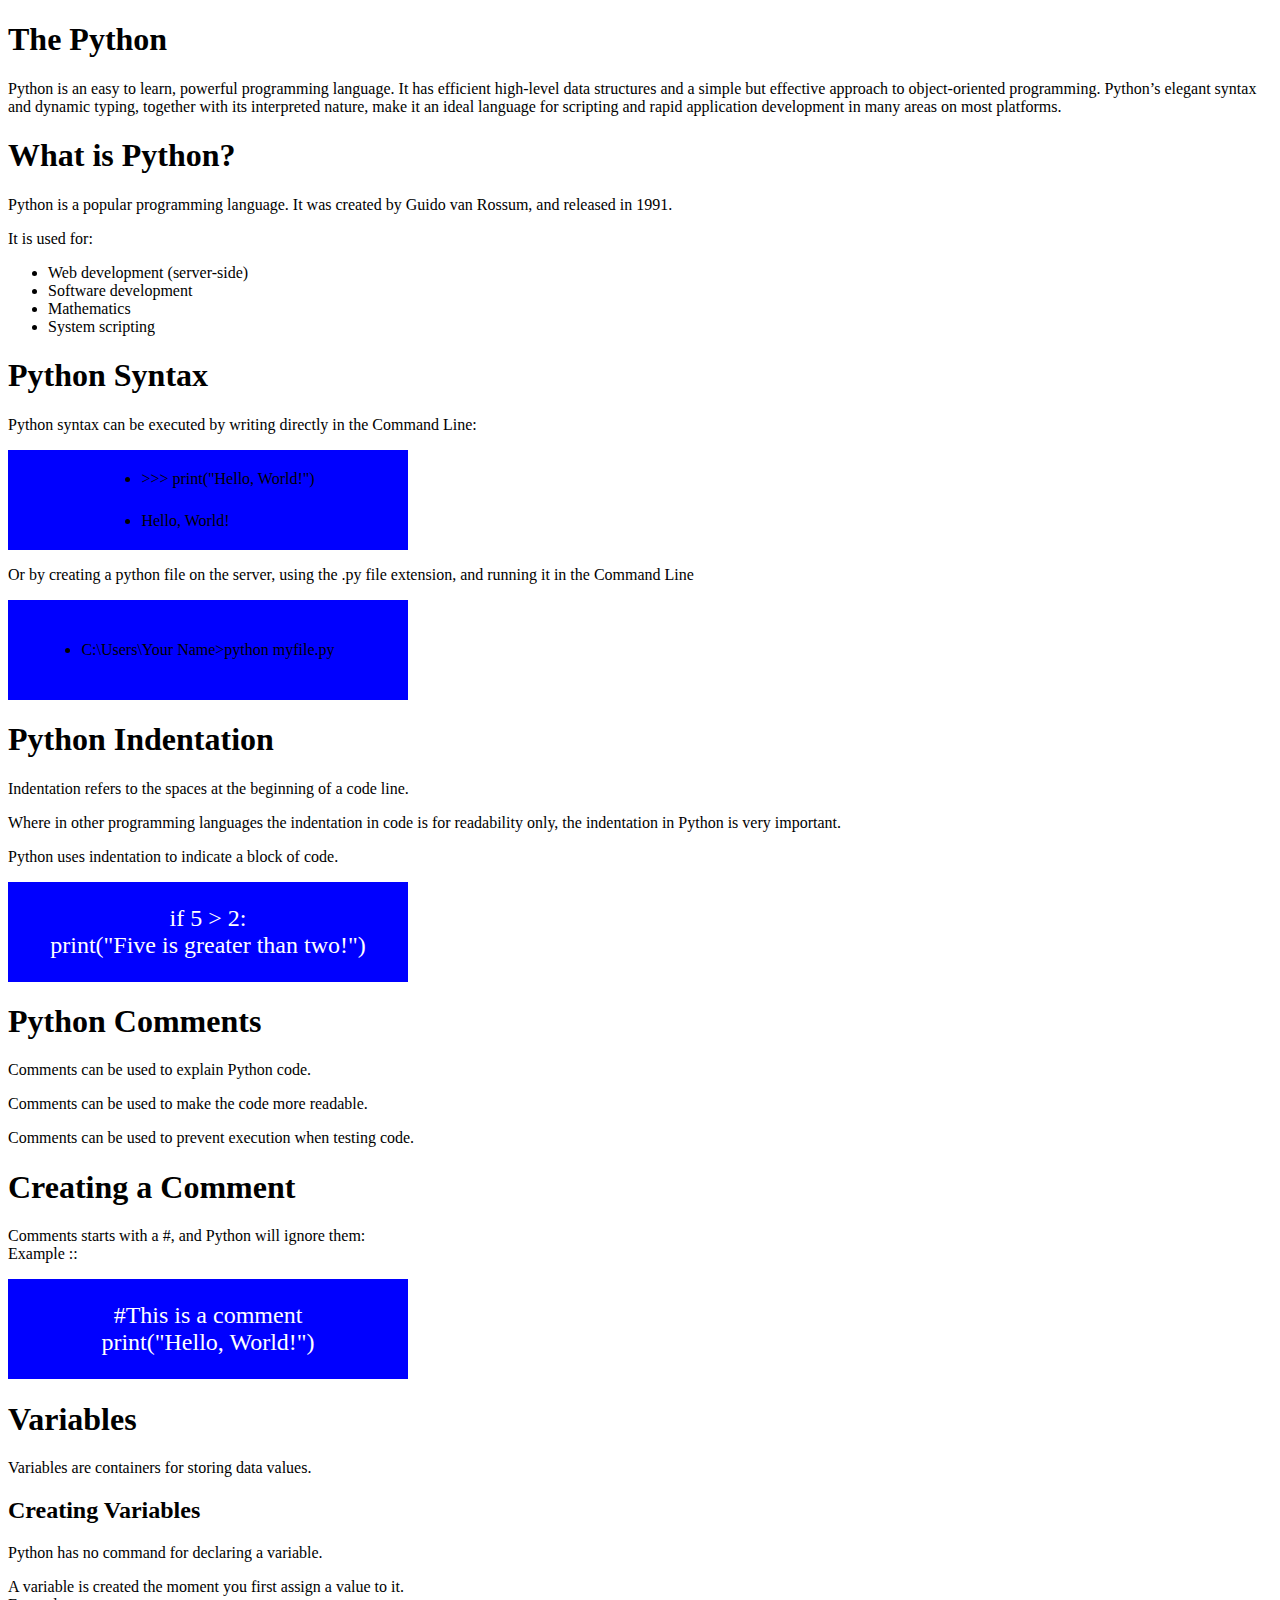
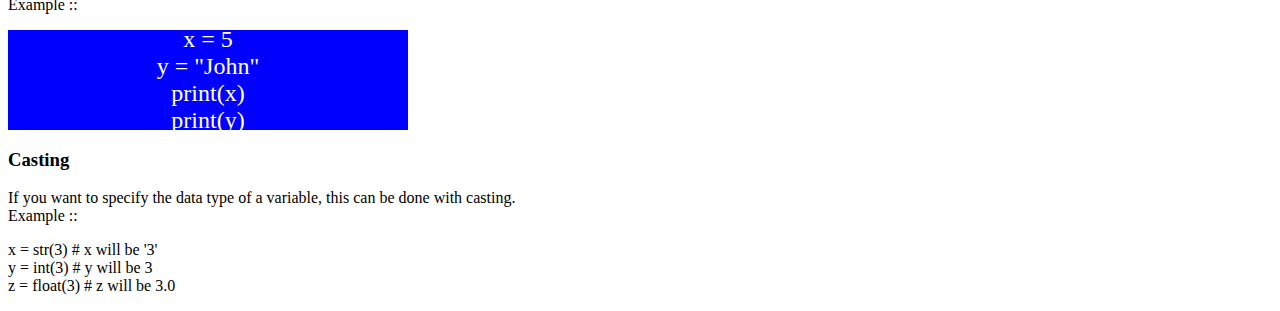
<file: index 2.html>
<!DOCTYPE html>
<html lang="en">

<head>
    <meta charset="UTF-8">
    <meta http-equiv="X-UA-Compatible" content="IE=edge">
    <meta name="viewport" content="width=device-width, initial-scale=1.0">
    <title>Document</title>
    <link rel="stylesheet" href="./stylesheet2.css">
</head>

<body>
    <h1>The Python</h1>
    <p>Python is an easy to learn, powerful programming language. It has efficient high-level data structures and a
        simple but effective approach to object-oriented programming. Python’s elegant syntax and dynamic typing,
        together with its interpreted nature, make it an ideal language for scripting and rapid application development
        in many areas on most platforms.</p>

    <h1>What is Python?</h1>
    <p>Python is a popular programming language. It was created by Guido van Rossum, and released in 1991.</p>

    <p> It is used for:</p>

    <ul>
        <li>Web development (server-side)</li>
        <li>Software development</li>
        <li>Mathematics</li>
        <li>System scripting</li>
    </ul>
    <h1>Python Syntax </h1>
    <p>Python syntax can be executed by writing directly in the Command Line:</p>
    <div class="square">
        <ul>
            <li>>>> print("Hello, World!")</li>
            <li>
                </p> Hello, World!</li>

        </ul>
    </div>
    <p>Or by creating a python file on the server, using the .py file extension, and running it in the Command Line</p>
    <div class="square">
        <li>C:\Users\Your Name>python myfile.py</li>
    </div>
    <h1>Python Indentation</h1>
    <p>Indentation refers to the spaces at the beginning of a code line.</p>
    <p>Where in other programming languages the indentation in code is for readability only, the indentation in Python
        is very important.</p>
    <p>Python uses indentation to indicate a block of code.</p>
    <div class="square">
        <p>if 5 > 2:<br>print("Five is greater than two!")</p>
    </div>
    <h1>Python Comments</h1>
    <p>Comments can be used to explain Python code.</p>
    <p>Comments can be used to make the code more readable.</p>
    <p>Comments can be used to prevent execution when testing code.</p>

    <h1>Creating a Comment</h1>
    <p>Comments starts with a #, and Python will ignore them:<br> Example :: </p>
    <div class="square">
        <p>#This is a comment<br>
            print("Hello, World!")
            </p>
    </div>
    <h1>Variables</h1>
    <p>Variables are containers for storing data values.</p>
    <h2>Creating Variables</h2>
    <p>Python has no command for declaring a variable.</p>
    <p>A variable is created the moment you first assign a value to it.<br>Example :: </p>
    <div class="square">
        <p>x = 5<br>
            y = "John"<br>
            print(x)<br>
            print(y)</p>
    </div>
    <h3>Casting</h3>
    <p>If you want to specify the data type of a variable, this can be done with casting.<br> Example :: </p>
    <div class="square2">
        <p>x = str(3)      # x will be '3'<br>
            y = int(3)     # y will be 3<br>
            z = float(3)   # z will be 3.0<br>
            </p>
    </div>
      
</body>

</html>
</file>
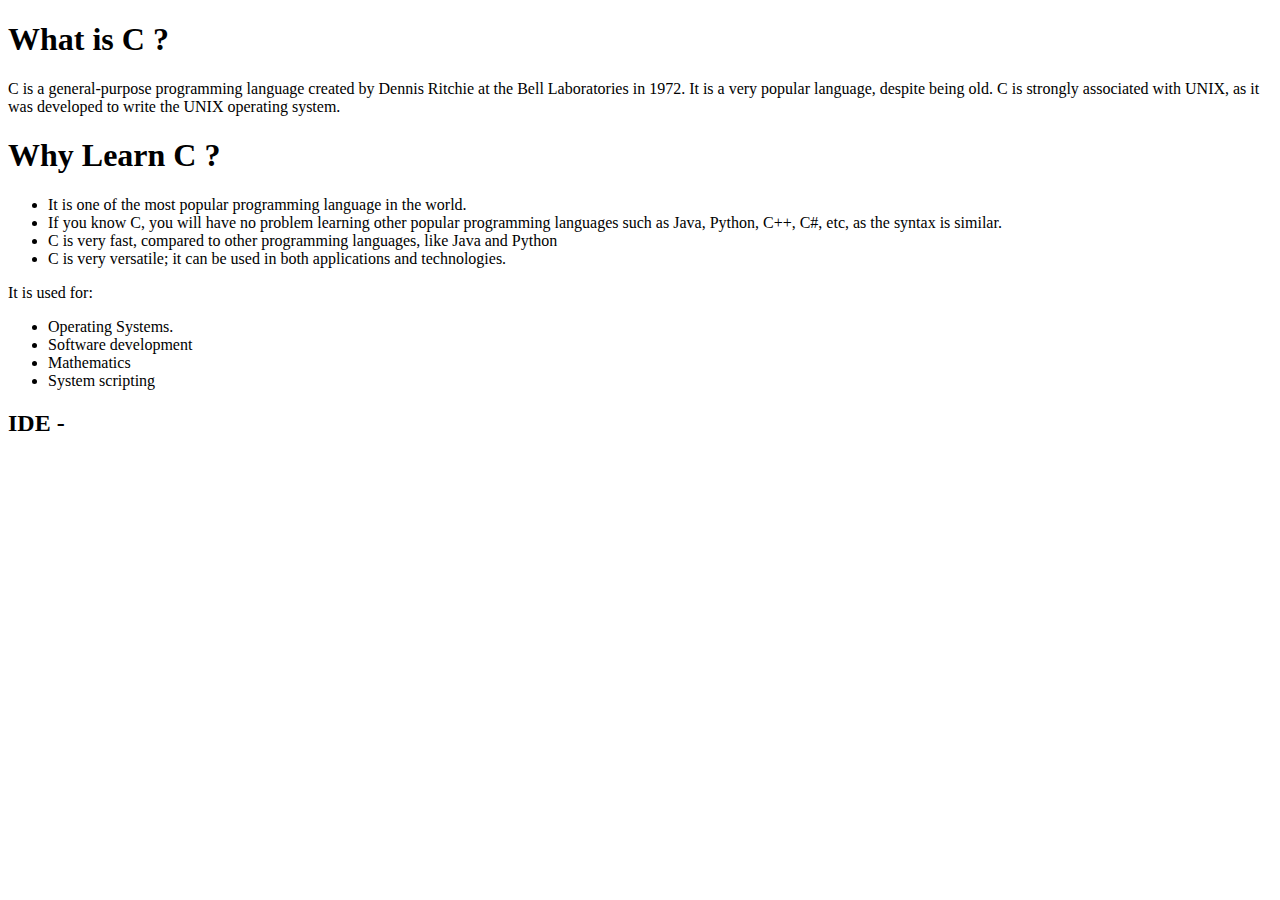
<file: index 3.html>
<!DOCTYPE html>
<html lang="en">

<head>
    <meta charset="UTF-8">
    <meta http-equiv="X-UA-Compatible" content="IE=edge">
    <meta name="viewport" content="width=device-width, initial-scale=1.0">
    <title>Document</title>
</head>

<body>
    <h1>What is C ? </h1>
    <p>C is a general-purpose programming language created by Dennis Ritchie at the Bell Laboratories in 1972.

        It is a very popular language, despite being old.
        
        C is strongly associated with UNIX, as it was developed to write the UNIX operating system.
        
    </p>

    <h1>Why Learn C ?</h1>
    <ul>
        <li>It is one of the most popular programming language in the world.</li>
        <li>If you know C, you will have no problem learning other popular programming languages such as Java, Python, C++, C#, etc, as the syntax is similar.</li>
        <li>C is very fast, compared to other programming languages, like Java and Python</li>
        <li>C is very versatile; it can be used in both applications and technologies.</li>
    </ul>

    <p> It is used for:</p>  
        
    <ul>
      <li> Operating Systems.</li>
      <li>Software development</li>
      <li>Mathematics</li>
      <li>System scripting</li>
    </ul>
    <h2>IDE - </h2>

</body>

</html>
</file>
<file: stylesheet CW.css>
/* Google Fonts*/
@import url('https://fonts.google.com/specimen/Roboto');

/*......Global......*/
*{
    margin: 0;
    padding: 0;
    box-sizing: border-box;
}
a {
    text-decoration: none;
}
ul{
    list-style: none;

}
.active{
    color: darkorchid;
    text-decoration: underline;
    font-weight: bold;

}
body , html{
    overflow-x: hidden;
}

/*...Navbar....*/
.navbar{
    display: flex;
    position: relative;
    top: 0px;
    left: ;
    width: 100%;
    justify-content: center;
    padding: 5px;
    color: black;
    background-color: red;
    

}
.nav-links{
    display: contents;
    width: 100%;
    padding: 100px;
    justify-content: center;
    background: purple;
    transition: 0.5s ease;
    margin: 100px;
}
.nav-links li{
    font-size: large;
    font-weight: 600;
    display: flex;
    
}
h2{
    color: red;
}
h1{
    color: #ffc107;
}
.CW{
    width: 5%;
    height: 60px;
    position: absolute;
    top: 150px;
    right: 400px;
}

@media only screen and (max-width: 768px) {
    /* styles for screens smaller than 768px */
    .CW {
        width: 10%;
        height: 40px;
        right: 149px;
        top: 29px;
    }
}



header{
    width: 100vw;
    height: 100vh;
    background-image: url('./ww.jpg');
    background-position: center;
    background-size: cover;
    display: flex;
    align-items: flex-end;
    justify-content: center;
    
}
.header-content{
    margin-bottom: 150px;
    color: whitesmoke;
    text-align: center;

}
.header-content h2{
    font-size: 4vmax;
}
.line{
    width: 150px;
    height: 4px;
    background: red;
    margin: 10px auto;
    border-radius: 5px;

}
.header-content h1{
    font-size: 7vmin;
    margin-top: 50px;
    margin-bottom: 30px;
}
.ctn {
    padding: 8px 15px;
    background: pink;
    border-radius: 38px;
    color: purple;
}
.ctn:hover {
    transform: translateY(-3px);
    box-shadow: 0 3px 5px rgba(0, 0, 0, 0.3);
    background-color: #3e8e41;
}
.menu-btn{
    position: absolute;
    top: 50px;
    right: 40px;
    width: 80px;
    cursor: pointer;
    display: none;
}
.menu-btn {
    padding: 5px 5px;
    background-color: #333;
    color: #fff;
    border: none;
    border-radius: 5px;
    box-shadow: 2px 2px 5px rgba(0, 0, 0, 0.3);
    transition: transform 0.2s ease-in-out;
}
  
.menu-btn:hover {
    transform: translateY(-5px);
}
  
  

/*Pogramming Lnguage*/
section{
    width: 80%;
    margin: 80px auto;

}
.title{
    text-align: center;
    font-size: 4vmin;
    color: black;
}
.row{
    display: flex;
    align-items: center;
    width: 100%;
    justify-content: space-between;
    
}
.row .col{
    display: flex;
    flex-direction: column;
    align-items: center;
}
.events .row{
    margin-top: 50px;
}
h4{
    font-size: 3vmin;
    color: blueviolet;
    margin: 20px auto;
}
p{
    color: blue;
    padding: 0px 40px;
}
.events .ctn{
    margin-top: 30px;
}
.explore{
    width: 100%;
    height: 100vh;
    background-image: url('./image.jpg');
    background-position: center;
    background-size: cover;
    background-repeat: no-repeat;
    display: flex;
    align-items: 60%;
    
}
.explore-content{
    width: 60%;
    padding: 10px;
    margin: 50px;
    color: whitesmoke;
    display: flex;
    align-items: center;
    flex-direction: row;
    
    
}
.explore-content h1{
    font-size: 7vmin;
    
    font-weight: bold;
    margin: 0;
    padding: 0;
}
    
    

}
.explore-content .line{
    margin-bottom: 50px;
}
.explore-content p{
    color: red;
}
.explore-content .ctn{
    margin-top: 30px;
}
.content-col{
    width: 40%;
}
.image-col{
    width: 60%;
}
.tours .row .col{
    width: 50%;
}
.tours .image-gallery{
    display: flex;
    flex-wrap: wrap;
    width: 100%;
    align-items: center;
}
.image-gallery img{
    max-width: 300px;
    margin: 10px;
}
.content-col h1{
    font-size: 7vmin;
    color: blueviolet;
}
.content-col .line{
    margin: -1px;
}
.content-col p{
    padding: 0;
    margin: 30px auto;
}
.content-col .ctn{
    margin-left: -100px;
}
.footer{
    width: 100%;
    min-height: 100px;
    padding: 20px 80px;
    margin: 0;
    background: lightslategray;
    text-align: center;
    
}
.footer p{
    color: whitesmoke;
    margin: 20px auto;
    padding: 20px auto;
}
.row .col img{

    background-color: rgba(209, 248, 243, 0.671);
    border: .1rem solid rgba(0,0,0,.2);
    box-shadow: .4rem .4rem 1rem #301b8b, -.4rem -.4rem 1rem #1c800f;
    border-radius: 4px;
    float: left;
    width: 33.33%;
    margin-left: 60px;
    padding: 10px;
    transition: width 0.2s;
}

/* Mobile device */
.mobile-menu {
    display: block;
  }
  
@media only screen and (max-width:850px){
    .menu-btn{
        display: block;
    }
    
    
    }
    .navbar{
        padding: 0px;

    }
    .logo{
        position: absolute;
        top: 30px;
        left: 30px;

    }
    .nav-links{
        flex-direction: column;
        width: 100%;
        height: 100vh;
        padding: 110px;
        justify-content: center;
        background: purple;
        margin-top: -1600px;
        transition: 0.5s ease;
    }
    .mobile-menu{
        margin-top: 10px;
        border-bottom-right-radius: 30%;
    }
    .nav-links li{
        margin: -60px auto;
        padding: 40px;
    }
     /*Events*/
    .row{
        flex-direction: column;
    }
    .col img {
        background-color: aqua;
        border: 2px solid #ddd;
        border-radius: 4px;
        
        width: 16.33%;
        margin-left: 50px;
        padding: 10px;
        transition: width 0.2s;
    }
    .col {
        background-color: aqua;
        border: 2px solid #ddd;
        border-radius: 4px;
        floa
        width: 15.33%;
        margin-left: 0px;
        padding: 10px;
        transition: width 0.2s;
    }
    .rowimg::after {
        content: "";
        display: table;
        clear: bot
     

    }
</file>
<file: stylesheet2.css>
.square {
    width: 400px;
    height: 100px;
    background-color: blue;
    display: flex;
    justify-content: center;
    align-items: center;
  }
  
  .square p {
    color: #fff;
    font-size: 24px;
    text-align: center;
  }
</file>
<file: c.css>
/* Reset some default styles */
body, h1, h2, h3, p {
    margin: 0;
    padding: 0;
}

body {
    font-family: Arial, sans-serif;
    line-height: 1.6;
}

header {
    background-color: #333;
    color: white;
    text-align: center;
    padding: 1rem;
}

nav ul {
    list-style: none;
}

nav li {
    margin-bottom: 10px;
}

nav a {
    text-decoration: none;
    color: blue;
}

nav a:hover {
    color: #f76c6c;
}

main {
    padding: 20px;
}

footer {
    text-align: center;
    padding: 1rem;
    background-color: #f9f9f9;
}
</file>
